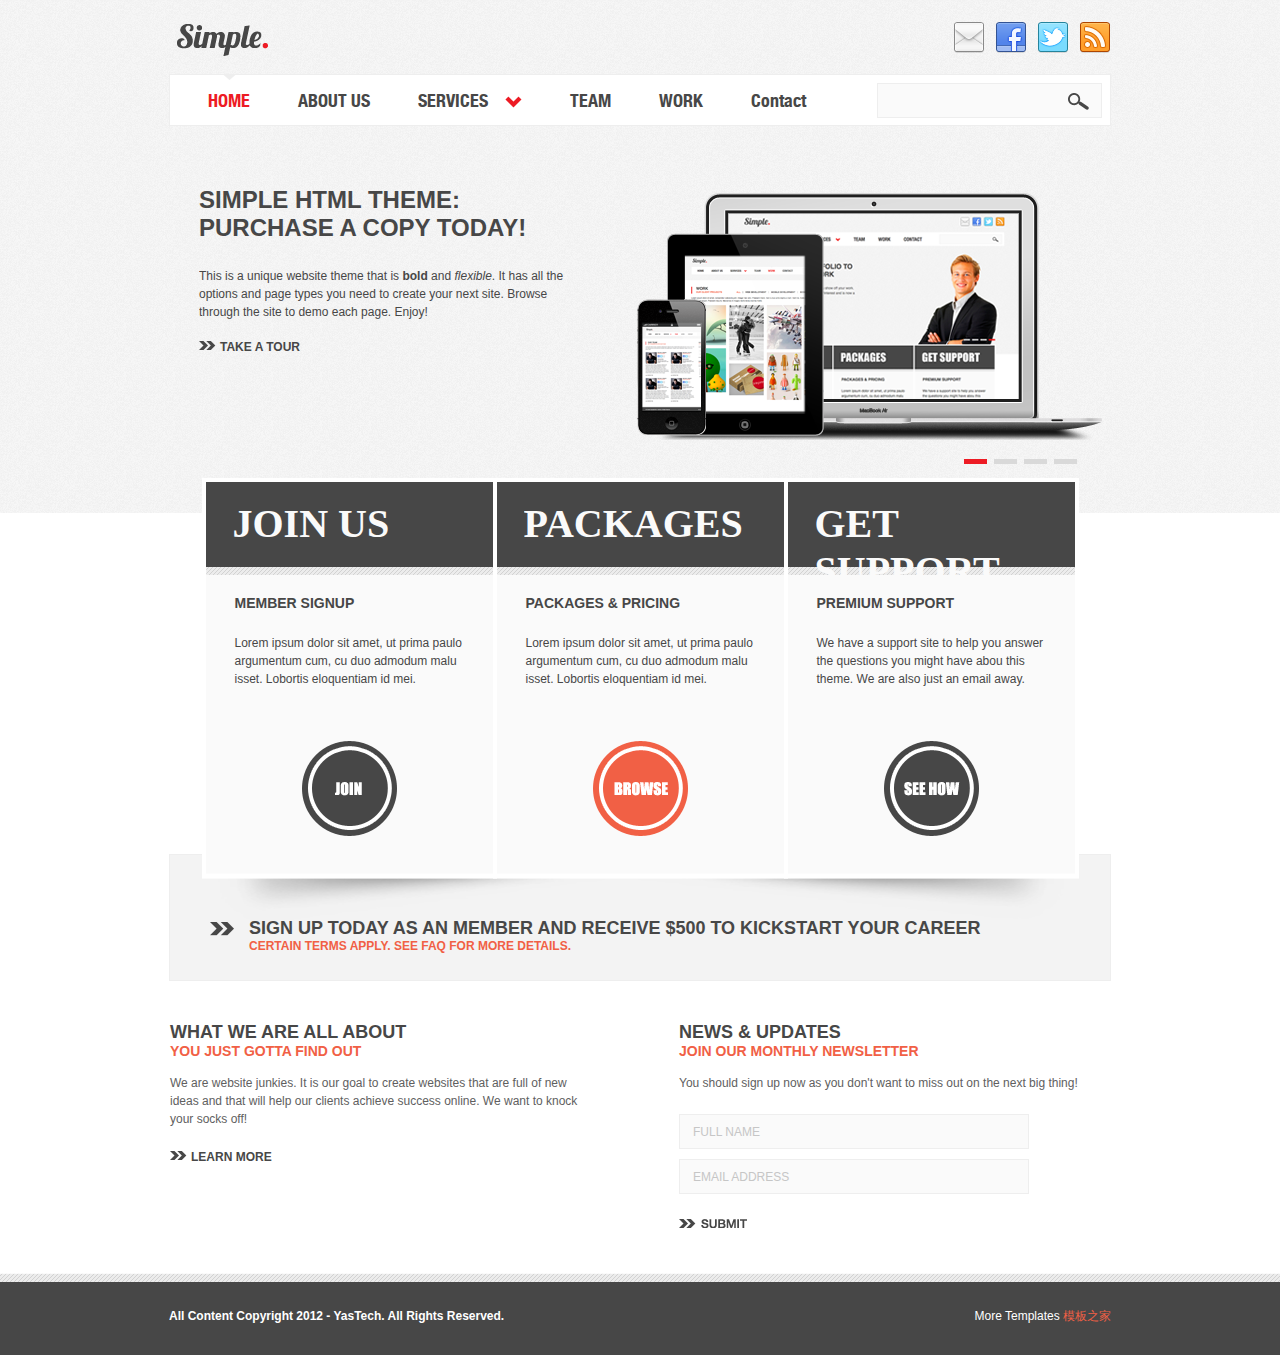
<file: index.html>
﻿<!DOCTYPE html PUBLIC "-//W3C//DTD XHTML 1.0 Transitional//EN" "http://www.w3.org/TR/xhtml1/DTD/xhtml1-transitional.dtd">
<html xmlns="http://www.w3.org/1999/xhtml">
<head>
	<meta http-equiv="Content-Type" content="text/html; charset=utf-8" />
	<title>Simple | Home Page</title>
	<meta name="description" content="Simple" />
	<meta name="keywords" content="Simple" />
    <link rel="stylesheet" type="text/css" href="css/reset.css" />
	<link rel="stylesheet" type="text/css" media="screen,projection" href="css/all.css" />
	<script type="text/javascript" src="js/jquery-1.7.2.min.js"></script>
	<script type="text/javascript" src="js/jquery.cycle.all.js"></script>
	<script type="text/javascript" src="js/jquery.main.js"></script>
	<script type="text/javascript" src="js/clear-fields.js"></script>
</head>
<body>
	<div class="wrapper-holder">
		<div id="wrapper">
			<div id="header">
				<div class="slogan">
                    <a href="mailto:info@bestpsdfreebies.com"><img src="images/social-icons/Mail.png" alt="email" /></a>&nbsp;
                    <a href="../../facebook.com/bestpsdfreebies" target="_blank"><img src="images/social-icons/Facebook.png" alt="Facebook" /></a>&nbsp;
                    <a href="../../twitter.com/bestpsdfreebies" target="_blank"><img src="images/social-icons/Twitter.png" alt="Twitter" /></a>&nbsp;
                    <a href="#"><img src="images/social-icons/RSS.png" alt="RSS Feed" /></a>
                </div>
                <strong class="logo"><a href="index.html">Simple</a></strong>
				<div class="header-area">
					<div class="search-form">
						<form action="#">
							<fieldset>
								<input type="text" class="txt-field" />
								<input type="image" src="images/btn-search.gif" alt="search" />
							</fieldset>
						</form>
					</div>
					<ul id="nav">
						<li class="active"><a href="index.html">HOME</a></li>
						<li><a href="about.html">ABOUT US</a></li>
						<li>
							<a href="services.html" class="drop-item"><span>SERVICES</span></a>
							<ul>
								<li><a href="service1.html">Service 1</a></li>
								<li><a href="service2.html">Service 2</a></li>
								<li><a href="service3.html">Service 3</a></li>
								<li><a href="service4.html">Service 4</a></li>
							</ul>
						</li>
						<li><a href="team.html">TEAM</a></li>
						<li><a href="work.html">WORK</a></li>
						<li><a href="contact.html">Contact</a></li>
					</ul>
				</div>
                <div class="copyrights">Collect from <a href="http://www.cssmoban.com/"  title="模板之家">模板之家</a></div>
				<div class="gallery-area">
					<ul class="gall-list">
						<li>
							<div class="img">
								<img src="images/slide2.png" alt="" width="476" height="327" />
							</div>
							<div class="txt-box">
								<h2>SIMPLE HTML THEME: PURCHASE A COPY TODAY!</h2>
								<p>This is a unique website theme that is <strong>bold</strong> and <em>flexible</em>. It has all the options and page types you need to create your next site. Browse through the site to demo each page. Enjoy!</p>
								<a href="about.html" class="signup">TAKE A TOUR</a>
							</div>
						</li>
						<li>
							<div class="img">
								<img src="images/slide1.png" alt="" width="476" height="327" />
							</div>
							<div class="txt-box">
								<h2>SEARCH ENGINE FRIENDLY: GET INDEXED HIGHER NOW!</h2>
								<p>Simple is coded and setup with SEO best practices in mind. We have used proper HTML code and CSS so search engines can easily index your content. The makes you well equipped to get a high Google ranking and attract more visitors!</p>
								<a href="about.html" class="signup">SEE MORE NOW</a>
							</div>
						</li>
						<li>
							<div class="img">
								<img src="images/slide3.png" alt="" width="476" height="327" />
							</div>
							<div class="txt-box">
								<h2>INTEGRATED E-NEWSLETTER SIGNUP!</h2>
								<p>Included on the home page and in the sidebar is a simple newsletter sign-up form that is ready for you to use with email services such as Campaign Monitor, AWeber, and MailChimp.</p>
								<a href="about.html" class="signup">LEARN MORE</a>
							</div>
						</li>
                        <li>
							<div class="img">
								<img src="images/slide4.png" alt="" width="476" height="327" />
							</div>
							<div class="txt-box">
                                <h2>MOSAIC STYLE PORTFOLIO TO SHOWCASE YOUR WORK</h2>
								<p>Our uniquely designed portfolio page will help you show off your work. This new style of portfolio was made popular by Pinterest and is now a must have for any new website. </p>
								<a href="about.html" class="signup">LEARN MORE</a>
								<!--<h2>MOSAIC STYLE PORTFOLIO TO SHOWCASE YOUR WORK</h2>
								<p>Our uniquely designed portfolio page helps you show off your work. This new style of portfolio is all the rage and a must have for any new website.</p>
								<a href="work.html" class="signup">SEE MORE NOW</a>-->
							</div>
						</li>
					</ul>
					<div class="pagination-area"></div>
				</div>
			</div><!-- /header -->
			<div id="main">
				<div class="info-area">
					<div class="c">
						<div class="block">
							<h3 class="ttl-join-us">JOIN US</h3>
							<a href="contact.html" class="link-area">
								<span class="ttl">MEMBER SIGNUP</span>
								<span class="txt">Lorem ipsum dolor sit amet, ut prima paulo argumentum cum, cu duo admodum malu isset. Lobortis eloquentiam id mei.</span>
								<span class="ico">
									<img src="images/ico-join.png" alt="" width="95" height="95" />
								</span>
							</a>
						</div>
						<div class="block">
							<h3 class="ttl-packages">PACKAGES</h3>
							<a href="service1.html" class="link-area">
								<span class="ttl">PACKAGES &amp; PRICING</span>
								<span class="txt">Lorem ipsum dolor sit amet, ut prima paulo argumentum cum, cu duo admodum malu isset. Lobortis eloquentiam id mei.</span>
								<span class="ico">
									<img src="images/ico-browse.png" alt="" width="95" height="95" />
								</span>
							</a>
						</div>
						<div class="block">
							<h3 class="ttl-support">GET SUPPORT</h3>
							<a href="../../support.bestpsdfreebies.com/default.htm" class="link-area">
								<span class="ttl">PREMIUM SUPPORT</span>
								<span class="txt">We have a support site to help you answer the questions you might have abou this theme. We are also just an email away.</span>
								<span class="ico">
									<img src="images/ico-see-how.png" alt="" width="95" height="95" />
								</span>
							</a>
						</div>
					</div>
					<div class="b">&nbsp;</div>
				</div><!-- /info-area -->
				<div class="info-row">
					<a href="#" class="sign-today">SIGN UP TODAY AS AN MEMBER AND RECEIVE $500 TO KICKSTART YOUR CAREER</a>
					<span class="text">CERTAIN TERMS APPLY. SEE FAQ FOR MORE DETAILS.</span>
				</div>
				<div class="info-holder">
				
					<div class="box">
						<h2>WHAT WE ARE ALL ABOUT</h2>
						<h3>YOU JUST GOTTA FIND OUT</h3>
						<p>We are website junkies. It is our goal to create websites that are full of new ideas and that will help our clients achieve success online. We want to knock your socks off!</p>
						<a href="about.html" class="signup">LEARN MORE</a>
					</div>
					
					<div class="box">
						<h2>NEWS &amp; UPDATES</h2>
						<h3>JOIN OUR MONTHLY NEWSLETTER</h3>
						<p>You should sign up now as you don't want to miss out on the next big thing!</p>
						<div class="submit-form">
							<form action="#">
								<fieldset>
									<div class="decor-field">
										<input type="text" value="FULL NAME" />
									</div>
									<div class="decor-field">
										<input type="text" value="EMAIL ADDRESS" />
									</div>
									<input type="submit" value="SUBMIT" class="btn-submit" />
								</fieldset>
							</form>
						</div>
					</div>
					
				</div>
			</div><!-- /main -->
			<div id="footer">
				<span class="dev-info">More Templates <a href="http://www.cssmoban.com/" target="_blank" title="模板之家">模板之家</a></span>
				<strong class="copy">All Content Copyright 2012 - YasTech. All Rights Reserved. </strong>
			</div><!-- /footer -->
		</div><!-- /wrapper -->
	</div><!-- /wrapper-holder -->

</body>
</html>
</file>
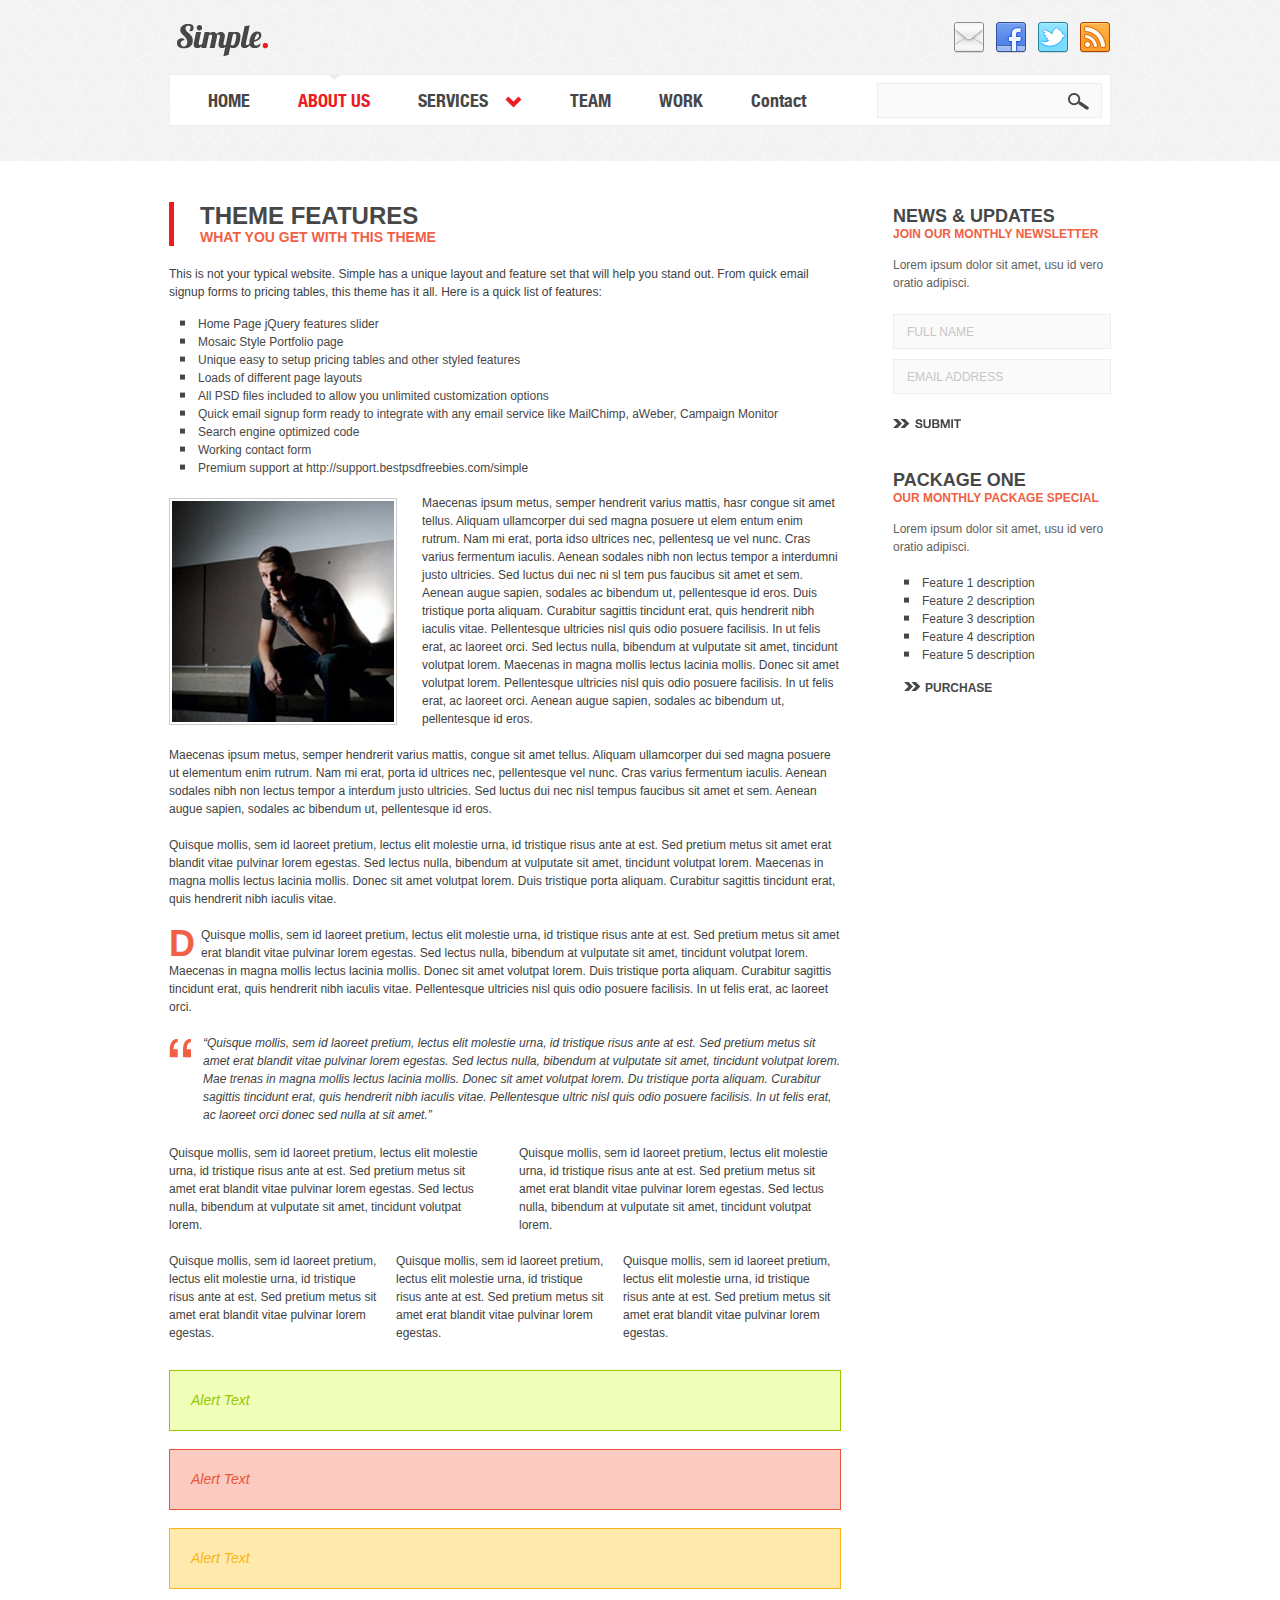
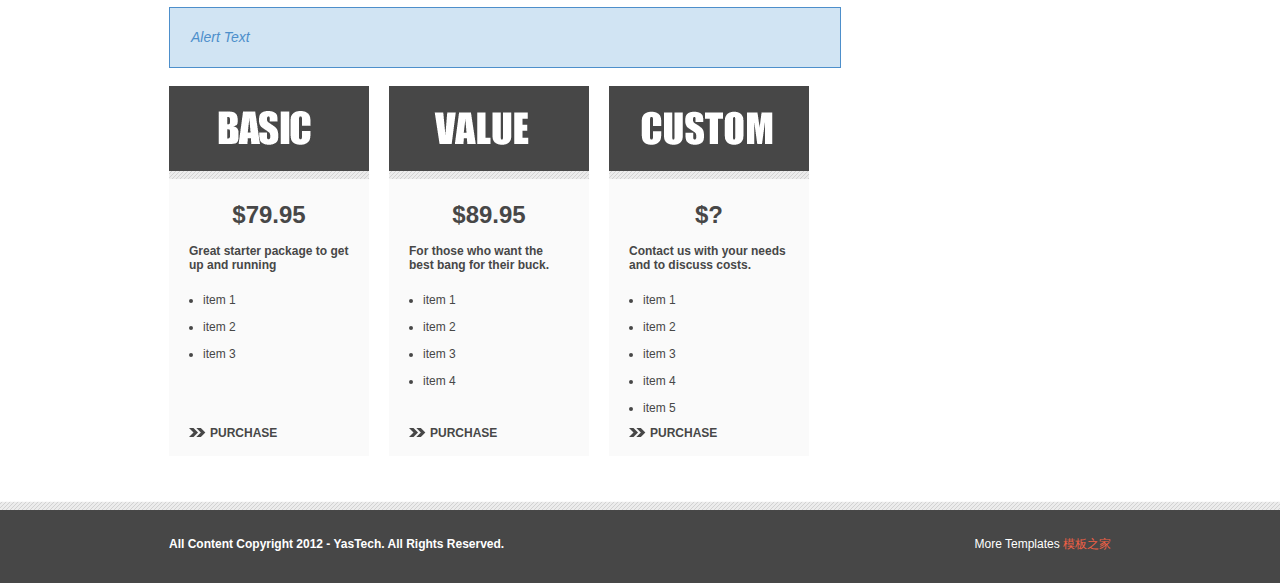
<file: about.html>
﻿<!DOCTYPE html PUBLIC "-//W3C//DTD XHTML 1.0 Transitional//EN" "http://www.w3.org/TR/xhtml1/DTD/xhtml1-transitional.dtd">
<html xmlns="http://www.w3.org/1999/xhtml">
<head>
	<meta http-equiv="Content-Type" content="text/html; charset=utf-8" />
	<title>Simple | About Us</title>
	<meta name="description" content="Simple" />
	<meta name="keywords" content="Simple" />
	<link rel="stylesheet" type="text/css" media="screen,projection" href="css/all.css" />
	<script type="text/javascript" src="js/jquery-1.7.2.min.js"></script>
	<script type="text/javascript" src="js/clear-fields.js"></script>
</head>
<body class="inner-page">
	<div class="wrapper-holder">
		<div id="wrapper">
			<div id="header">
                <div class="slogan">
                    <a href="mailto:info@bestpsdfreebies.com"><img src="images/social-icons/Mail.png" alt="email" /></a>&nbsp;
                    <a href="../../facebook.com/bestpsdfreebies" target="_blank"><img src="images/social-icons/Facebook.png" alt="Facebook" /></a>&nbsp;
                    <a href="../../twitter.com/bestpsdfreebies" target="_blank"><img src="images/social-icons/Twitter.png" alt="Twitter" /></a>&nbsp;
                    <a href="#"><img src="images/social-icons/RSS.png" alt="RSS Feed" /></a>
                </div>
				<strong class="logo"><a href="index.html">Simple</a></strong>
				<div class="header-area">
					<div class="search-form">
						<form action="#">
							<fieldset>
								<input type="text" class="txt-field" />
								<input type="image" src="images/btn-search.gif" alt="search" />
							</fieldset>
						</form>
					</div>
					<ul id="nav">
						<li><a href="index.html">HOME</a></li>
						<li class="active"><a href="about.html">ABOUT US</a></li>
						<li>
							<a href="services.html" class="drop-item"><span>SERVICES</span></a>
							<ul>
								<li><a href="service1.html">Service 1</a></li>
								<li><a href="service2.html">Service 2</a></li>
								<li><a href="service3.html">Service 3</a></li>
								<li><a href="service4.html">Service 4</a></li>
							</ul>
						</li>
						<li><a href="team.html">TEAM</a></li>
						<li><a href="work.html">WORK</a></li>
						<li><a href="contact.html">Contact</a></li>
					</ul>
				</div>
			</div><!-- /header -->
			<div id="main">
				<div id="content">
					<div class="ttl-holder">
						<h1>THEME FEATURES</h1>
						<h2>WHAT YOU GET WITH THIS THEME</h2>
					</div>
					<div class="txt-section">
						<p>This is not your typical website. Simple has a unique layout and feature set that will help you stand out. From quick email signup forms to pricing tables, this theme has it all. Here is a quick list of features:</p>
                        <ul class="list">
                            <li>Home Page jQuery features slider</li>
                            <li>Mosaic Style Portfolio page</li>
                            <li>Unique easy to setup pricing tables and other styled features</li>
                            <li>Loads of different page layouts</li>
                            <li>All PSD files included to allow you unlimited customization options</li>
                            <li>Quick email signup form ready to integrate with any email service like MailChimp, aWeber, Campaign Monitor</li>
                            <li>Search engine optimized code</li>
                            <li>Working contact form</li>
                            <li>Premium support at <a href="../../support.bestpsdfreebies.com/simple" target="_blank" title="Premium website support">http://support.bestpsdfreebies.com/simple</a></li>
                        </ul>
						<div class="txt-hold">
							<div class="img-box">
								<img src="images/image02.jpg" alt="" width="222" height="221" />
							</div>
							<div class="txt-box">
								<p>Maecenas ipsum metus, semper hendrerit varius mattis, hasr congue sit amet tellus. Aliquam ullamcorper dui sed magna posuere ut elem entum enim rutrum. Nam mi erat, porta idso ultrices nec, pellentesq ue vel nunc. Cras varius fermentum iaculis. Aenean sodales nibh non lectus tempor a interdumni justo ultricies. Sed luctus dui nec ni  sl tem pus faucibus sit amet et sem. Aenean augue sapien, sodales ac bibendum ut, pellentesque id eros. Duis tristique porta aliquam. Curabitur sagittis tincidunt erat, quis hendrerit nibh iaculis vitae. Pellentesque ultricies nisl quis odio posuere facilisis. In ut felis erat, ac laoreet orci. Sed lectus nulla, bibendum at vulputate sit amet, tincidunt volutpat lorem. Maecenas in magna mollis lectus lacinia mollis. Donec sit amet volutpat lorem. Pellentesque ultricies nisl quis odio posuere facilisis. In ut felis erat, ac laoreet orci.  Aenean augue sapien, sodales ac bibendum ut, pellentesque id eros.</p>
							</div>
						</div>
						<p>Maecenas ipsum metus, semper hendrerit varius mattis, congue sit amet tellus. Aliquam ullamcorper dui sed magna posuere ut elementum enim rutrum. Nam mi erat, porta id ultrices nec, pellentesque vel nunc. Cras varius fermentum iaculis. Aenean sodales nibh non lectus tempor a interdum justo ultricies. Sed luctus dui nec nisl tempus faucibus sit amet et sem. Aenean augue sapien, sodales ac bibendum ut, pellentesque id eros.</p>
						<p>Quisque mollis, sem id laoreet pretium, lectus elit molestie urna, id tristique risus ante at est. Sed pretium metus sit amet erat blandit vitae pulvinar lorem egestas. Sed lectus nulla, bibendum at vulputate sit amet, tincidunt volutpat lorem. Maecenas in magna mollis lectus lacinia mollis. Donec sit amet volutpat lorem. Duis tristique porta aliquam. Curabitur sagittis tincidunt erat, quis hendrerit nibh iaculis vitae. </p>
						<div class="info-hold">
							<strong class="big-letter">D</strong>
							<p>Quisque mollis, sem id laoreet pretium, lectus elit molestie urna, id tristique risus ante at est. Sed pretium metus sit           	         amet erat blandit vitae pulvinar lorem egestas. Sed lectus nulla, bibendum at vulputate sit amet, tincidunt volutpat lorem. Maecenas in magna mollis lectus lacinia mollis. Donec sit amet volutpat lorem. Duis tristique porta aliquam. Curabitur sagittis tincidunt erat, quis hendrerit nibh iaculis vitae. Pellentesque ultricies nisl quis odio posuere facilisis. In ut felis erat, ac laoreet orci.</p>
						</div>
						<blockquote>
							<q>Quisque mollis, sem id laoreet pretium, lectus elit molestie urna, id tristique risus ante at est. Sed pretium metus sit amet erat blandit vitae pulvinar lorem egestas. Sed lectus nulla, bibendum at vulputate sit amet, tincidunt volutpat lorem. Mae trenas in magna mollis lectus lacinia mollis. Donec sit amet volutpat lorem. Du tristique porta aliquam. Curabitur sagittis tincidunt erat, quis hendrerit nibh iaculis vitae. Pellentesque ultric nisl quis odio posuere facilisis. In ut felis erat, ac laoreet orci donec sed nulla at sit amet.</q>
						</blockquote>
						<div class="two-columns">
							<div class="block">
								<p>Quisque mollis, sem id laoreet pretium, lectus elit molestie urna, id tristique risus ante at est. Sed pretium metus sit amet erat blandit vitae pulvinar lorem egestas. Sed lectus nulla, bibendum at vulputate sit amet, tincidunt volutpat lorem. </p>
							</div>
							<div class="block">
								<p>Quisque mollis, sem id laoreet pretium, lectus elit molestie urna, id tristique risus ante at est. Sed pretium metus sit amet erat blandit vitae pulvinar lorem egestas. Sed lectus nulla, bibendum at vulputate sit amet, tincidunt volutpat lorem. </p>
							</div>
						</div>
						<div class="three-columns" style="padding-bottom: 10px;">
							<div class="block">
								<p>Quisque mollis, sem id laoreet pretium, lectus elit molestie urna, id tristique risus ante at est. Sed pretium metus sit amet erat blandit vitae pulvinar lorem egestas.</p>
							</div>
							<div class="block">
								<p>Quisque mollis, sem id laoreet pretium, lectus elit molestie urna, id tristique risus ante at est. Sed pretium metus sit amet erat blandit vitae pulvinar lorem egestas.</p>
							</div>
							<div class="block">
								<p>Quisque mollis, sem id laoreet pretium, lectus elit molestie urna, id tristique risus ante at est. Sed pretium metus sit amet erat blandit vitae pulvinar lorem egestas.</p>
							</div>
						</div>
						<span class="alert-text01">Alert Text</span>
						<span class="alert-text02">Alert Text</span>
						<span class="alert-text03">Alert Text</span>
						<span class="alert-text04">Alert Text</span>
						<div class="package">
							<h3 class="pkg-basic">Value Package</h3>
							
							<a href="services.html" class="link-area">
								<h1>$79.95</h1>
								<span class="txt">Great starter package to get up and running</span>
								<ul style="margin-bottom: 78px;">
									<li>item 1</li>
									<li>item 2</li>
									<li>item 3</li>
								</ul>
								<span class="purchase">PURCHASE</span>
							</a>
						</div>
						
						<div class="package">
							<h3 class="pkg-value">Video / Value Package</h3>
							
							<a href="services.html" class="link-area">
								<h1>$89.95</h1>
								<span class="txt">For those who want the best bang for their buck.</span>
								<ul style="margin-bottom: 55px;">
									<li>item 1</li>
									<li>item 2</li>
									<li>item 3</li>
									<li>item 4</li>
								</ul>
								<span class="purchase">PURCHASE</span>
							</a>
						</div>
						
						
						<div class="package" style="margin-right: 0px;">
							<h3 class="pkg-custom">Custom Package</h3>
							
							<a href="services.html" class="link-area">
								<h1>$?</h1>
								<span class="txt">Contact us with your needs and to discuss costs.</span>
								<ul style="margin-bottom: 30px;">
									<li>item 1</li>
									<li>item 2</li>
									<li>item 3</li>
									<li>item 4</li>
									<li>item 5</li>
								</ul>
								<span class="purchase">PURCHASE</span>
							</a>
						</div>
						
						<div style="clear: both;"></div>
					</div>
				</div><!-- /content -->
				<div id="sidebar">
					<div class="side-box">
						<h2>NEWS &amp; UPDATES</h2>
						<h3>JOIN OUR MONTHLY NEWSLETTER</h3>
						<p>Lorem ipsum dolor sit amet, usu id vero oratio adipisci.</p>
						<div class="submit-form">
							<form action="#">
								<fieldset>
									<div class="decor-field">
										<input type="text" value="FULL NAME" />
									</div>
									<div class="decor-field">
										<input type="text" value="EMAIL ADDRESS" />
									</div>
									<input type="submit" value="SUBMIT" class="btn-submit" />
								</fieldset>
							</form>
						</div>
					</div>
					<div class="side-box">
						<h2>PACKAGE ONE</h2>
						<h3>OUR MONTHLY PACKAGE SPECIAL</h3>
						<p>Lorem ipsum dolor sit amet, usu id vero oratio adipisci.</p>
						<ul>
							<li>Feature 1 description</li>
							<li>Feature 2 description</li>
							<li>Feature 3 description</li>
							<li>Feature 4 description</li>
							<li>Feature 5 description</li>
						</ul>
						<a href="#" class="signup">PURCHASE</a>
					</div>
				</div><!-- /sidebar -->
			</div><!-- /main -->
			<div id="footer">
				<span class="dev-info">More Templates <a href="http://www.cssmoban.com/" target="_blank" title="模板之家">模板之家</a></span>
				<strong class="copy">All Content Copyright 2012 - YasTech. All Rights Reserved. </strong>
			</div><!-- /footer -->
		</div><!-- /wrapper -->
	</div><!-- /wrapper-holder -->

</body>
</html>
</file>
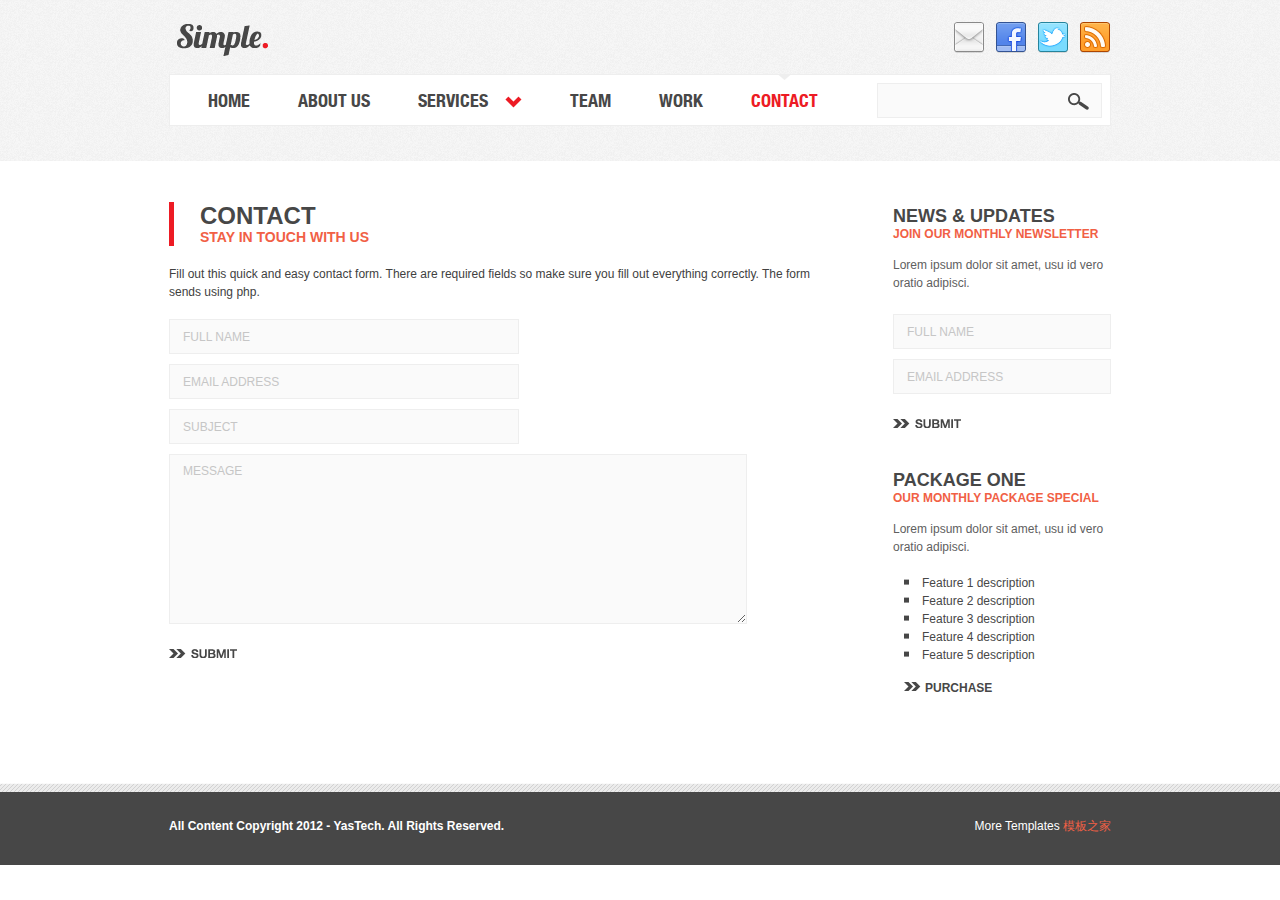
<file: contact.html>
﻿<!DOCTYPE html PUBLIC "-//W3C//DTD XHTML 1.0 Transitional//EN" "http://www.w3.org/TR/xhtml1/DTD/xhtml1-transitional.dtd">
<html xmlns="http://www.w3.org/1999/xhtml">
<head>
	<meta http-equiv="Content-Type" content="text/html; charset=utf-8" />
	<title>Simple | Contact Us</title>
	<meta name="description" content="Simple" />
	<meta name="keywords" content="Simple" />
	<link rel="stylesheet" type="text/css" media="screen,projection" href="css/all.css" />
    <script type="text/javascript" src="js/jquery-1.7.2.min.js"></script>
	<script type="text/javascript" src="js/contact.js"></script>
	<script type="text/javascript" src="js/clear-fields2.js"></script>
</head>
<body class="inner-page">
	<div class="wrapper-holder">
		<div id="wrapper">
			<div id="header">
                <div class="slogan">
                    <a href="mailto:info@bestpsdfreebies.com"><img src="images/social-icons/Mail.png" alt="email" /></a>&nbsp;
                    <a href="../../facebook.com/bestpsdfreebies" target="_blank"><img src="images/social-icons/Facebook.png" alt="Facebook" /></a>&nbsp;
                    <a href="../../twitter.com/bestpsdfreebies" target="_blank"><img src="images/social-icons/Twitter.png" alt="Twitter" /></a>&nbsp;
                    <a href="#"><img src="images/social-icons/RSS.png" alt="RSS Feed" /></a>
                </div>
				<strong class="logo"><a href="index.html">Simple</a></strong>
				<div class="header-area">
					<div class="search-form">
						<form action="#">
							<fieldset>
								<input type="text" class="txt-field" />
								<input type="image" src="images/btn-search.gif" alt="search" />
							</fieldset>
						</form>
					</div>
					<ul id="nav">
						<li><a href="index.html">HOME</a></li>
						<li><a href="about.html">ABOUT US</a></li>
						<li>
							<a href="services.html" class="drop-item"><span>SERVICES</span></a>
							<ul>
								<li><a href="service1.html">Service 1</a></li>
								<li><a href="service2.html">Service 2</a></li>
								<li><a href="service3.html">Service 3</a></li>
								<li><a href="service4.html">Service 4</a></li>
							</ul>
						</li>
						<li><a href="team.html">TEAM</a></li>
						<li><a href="work.html">WORK</a></li>
						<li class="active"><a href="contact.html">CONTACT</a></li>
					</ul>
				</div>
			</div><!-- /header -->
			<div id="main">
				<div id="content">
					<div class="ttl-holder">
						<h1>CONTACT</h1>
						<h2>STAY IN TOUCH WITH US</h2>
					</div>
					<div class="txt-section">
						<p>Fill out this quick and easy contact form. There are required fields so make sure you fill out everything correctly. The form sends using php.</p>
						
						<div class="contact-form">
							<form action="send.php" id="contact-form" method="post">
								<fieldset>
									<div class="decor-field">
										<input class="required" type="text" name="name" value="FULL NAME" />
									</div>
									<div class="decor-field">
										<input class="required" type="text" name="email" value="EMAIL ADDRESS" />
									</div>
									<div class="decor-field">
										<input type="text" name="subject" value="SUBJECT" />
									</div>
									<div class="decor-field">
										<textarea name="message" rows="10" cols="50">MESSAGE</textarea>
									</div>
									<input type="submit" name="submit" value="SUBMIT" class="btn-submit" />
								</fieldset>
							</form>
						</div>
						
						
					</div>
				</div><!-- /content -->
				<div id="sidebar">
					<div class="side-box">
						<h2>NEWS &amp; UPDATES</h2>
						<h3>JOIN OUR MONTHLY NEWSLETTER</h3>
						<p>Lorem ipsum dolor sit amet, usu id vero oratio adipisci.</p>
						<div class="submit-form">
							<form action="#">
								<fieldset>
									<div class="decor-field">
										<input type="text" value="FULL NAME" />
									</div>
									<div class="decor-field">
										<input type="text" value="EMAIL ADDRESS" />
									</div>
									<input type="submit" value="SUBMIT" class="btn-submit" />
								</fieldset>
							</form>
						</div>
					</div>
					<div class="side-box">
						<h2>PACKAGE ONE</h2>
						<h3>OUR MONTHLY PACKAGE SPECIAL</h3>
						<p>Lorem ipsum dolor sit amet, usu id vero oratio adipisci.</p>
						<ul>
							<li>Feature 1 description</li>
							<li>Feature 2 description</li>
							<li>Feature 3 description</li>
							<li>Feature 4 description</li>
							<li>Feature 5 description</li>
						</ul>
						<a href="#" class="signup">PURCHASE</a>
					</div>
				</div><!-- /sidebar -->
			</div><!-- /main -->
			<div id="footer">
				<span class="dev-info">More Templates <a href="http://www.cssmoban.com/" target="_blank" title="模板之家">模板之家</a></span>
				<strong class="copy">All Content Copyright 2012 - YasTech. All Rights Reserved. </strong>
			</div><!-- /footer -->
		</div><!-- /wrapper -->
	</div><!-- /wrapper-holder -->

</body>
</html>
</file>
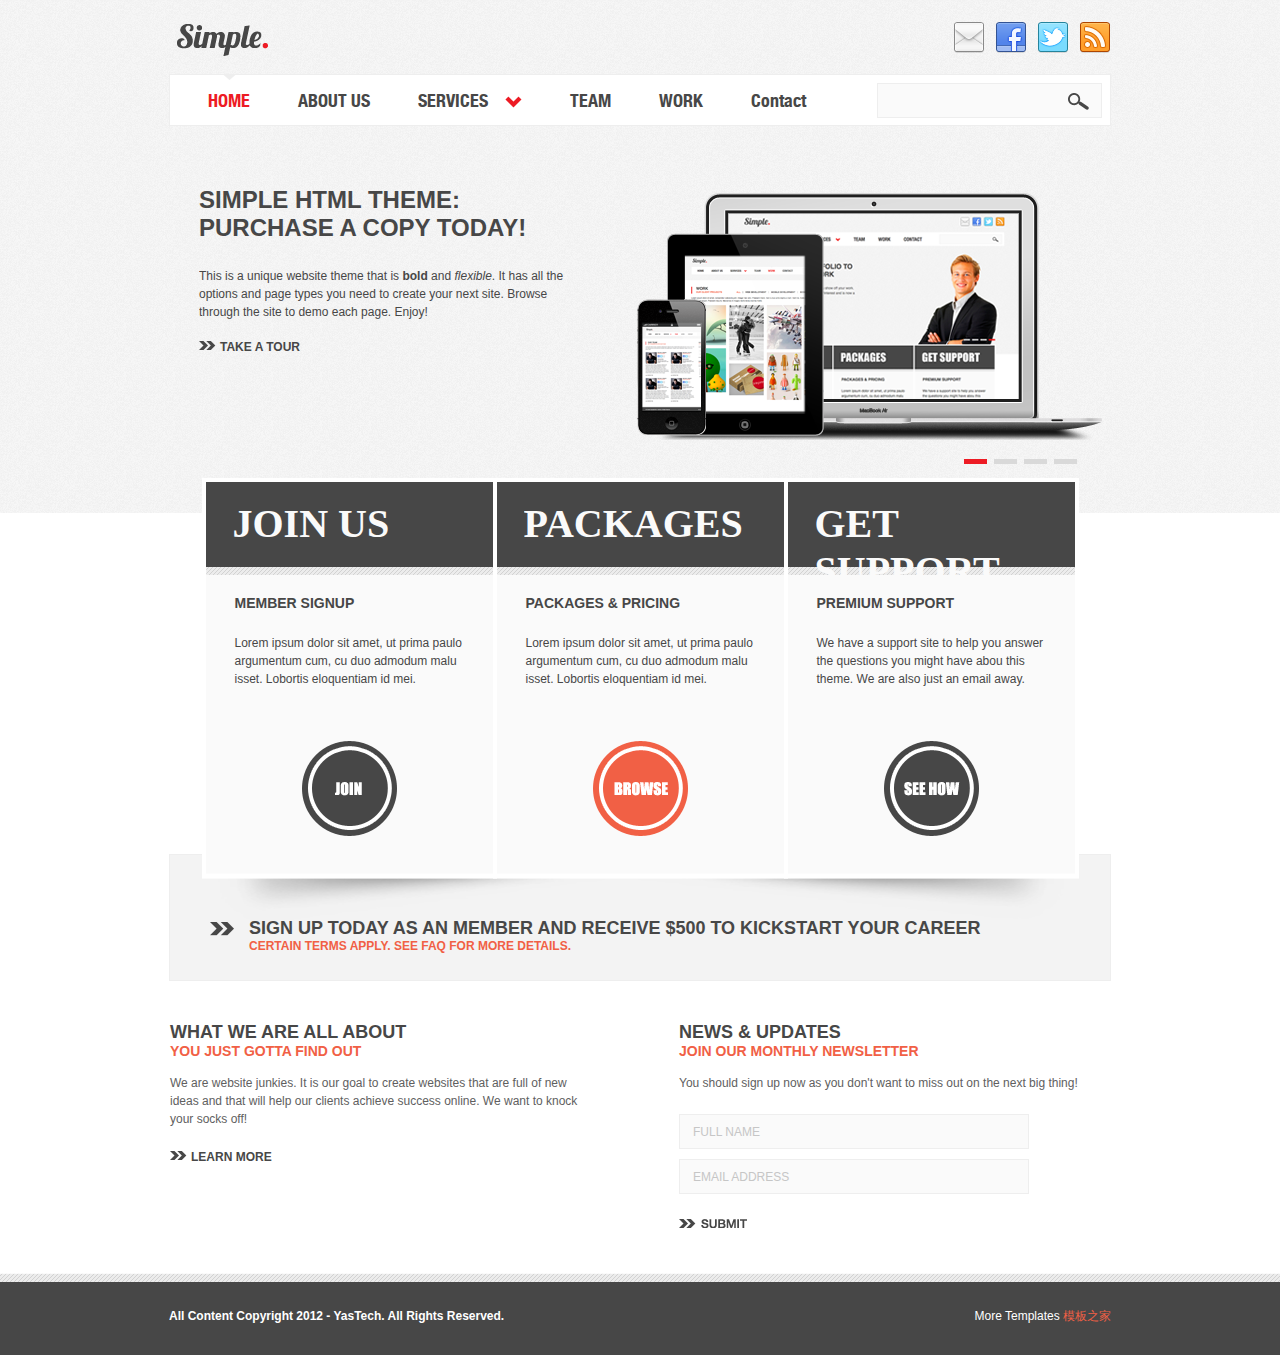
<file: default.htm>
﻿<!DOCTYPE html PUBLIC "-//W3C//DTD XHTML 1.0 Transitional//EN" "http://www.w3.org/TR/xhtml1/DTD/xhtml1-transitional.dtd">
<html xmlns="http://www.w3.org/1999/xhtml">
<head>
	<meta http-equiv="Content-Type" content="text/html; charset=utf-8" />
	<title>Simple | Home Page</title>
	<meta name="description" content="Simple" />
	<meta name="keywords" content="Simple" />
    <link rel="stylesheet" type="text/css" href="css/reset.css" />
	<link rel="stylesheet" type="text/css" media="screen,projection" href="css/all.css" />
	<script type="text/javascript" src="js/jquery-1.7.2.min.js"></script>
	<script type="text/javascript" src="js/jquery.cycle.all.js"></script>
	<script type="text/javascript" src="js/jquery.main.js"></script>
	<script type="text/javascript" src="js/clear-fields.js"></script>
</head>
<body>
	<div class="wrapper-holder">
		<div id="wrapper">
			<div id="header">
				<div class="slogan">
                    <a href="mailto:info@bestpsdfreebies.com"><img src="images/social-icons/Mail.png" alt="email" /></a>&nbsp;
                    <a href="../../facebook.com/bestpsdfreebies" target="_blank"><img src="images/social-icons/Facebook.png" alt="Facebook" /></a>&nbsp;
                    <a href="../../twitter.com/bestpsdfreebies" target="_blank"><img src="images/social-icons/Twitter.png" alt="Twitter" /></a>&nbsp;
                    <a href="#"><img src="images/social-icons/RSS.png" alt="RSS Feed" /></a>
                </div>
                <strong class="logo"><a href="index.html">Simple</a></strong>
				<div class="header-area">
					<div class="search-form">
						<form action="#">
							<fieldset>
								<input type="text" class="txt-field" />
								<input type="image" src="images/btn-search.gif" alt="search" />
							</fieldset>
						</form>
					</div>
					<ul id="nav">
						<li class="active"><a href="index.html">HOME</a></li>
						<li><a href="about.html">ABOUT US</a></li>
						<li>
							<a href="services.html" class="drop-item"><span>SERVICES</span></a>
							<ul>
								<li><a href="service1.html">Service 1</a></li>
								<li><a href="service2.html">Service 2</a></li>
								<li><a href="service3.html">Service 3</a></li>
								<li><a href="service4.html">Service 4</a></li>
							</ul>
						</li>
						<li><a href="team.html">TEAM</a></li>
						<li><a href="work.html">WORK</a></li>
						<li><a href="contact.html">Contact</a></li>
					</ul>
				</div>
				<div class="gallery-area">
					<ul class="gall-list">
						<li>
							<div class="img">
								<img src="images/slide2.png" alt="" width="476" height="327" />
							</div>
							<div class="txt-box">
								<h2>SIMPLE HTML THEME: PURCHASE A COPY TODAY!</h2>
								<p>This is a unique website theme that is <strong>bold</strong> and <em>flexible</em>. It has all the options and page types you need to create your next site. Browse through the site to demo each page. Enjoy!</p>
								<a href="about.html" class="signup">TAKE A TOUR</a>
							</div>
						</li>
						<li>
							<div class="img">
								<img src="images/slide1.png" alt="" width="476" height="327" />
							</div>
							<div class="txt-box">
								<h2>SEARCH ENGINE FRIENDLY: GET INDEXED HIGHER NOW!</h2>
								<p>Simple is coded and setup with SEO best practices in mind. We have used proper HTML code and CSS so search engines can easily index your content. The makes you well equipped to get a high Google ranking and attract more visitors!</p>
								<a href="about.html" class="signup">SEE MORE NOW</a>
							</div>
						</li>
						<li>
							<div class="img">
								<img src="images/slide3.png" alt="" width="476" height="327" />
							</div>
							<div class="txt-box">
								<h2>INTEGRATED E-NEWSLETTER SIGNUP!</h2>
								<p>Included on the home page and in the sidebar is a simple newsletter sign-up form that is ready for you to use with email services such as Campaign Monitor, AWeber, and MailChimp.</p>
								<a href="about.html" class="signup">LEARN MORE</a>
							</div>
						</li>
                        <li>
							<div class="img">
								<img src="images/slide4.png" alt="" width="476" height="327" />
							</div>
							<div class="txt-box">
                                <h2>MOSAIC STYLE PORTFOLIO TO SHOWCASE YOUR WORK</h2>
								<p>Our uniquely designed portfolio page will help you show off your work. This new style of portfolio was made popular by Pinterest and is now a must have for any new website. </p>
								<a href="about.html" class="signup">LEARN MORE</a>
								<!--<h2>MOSAIC STYLE PORTFOLIO TO SHOWCASE YOUR WORK</h2>
								<p>Our uniquely designed portfolio page helps you show off your work. This new style of portfolio is all the rage and a must have for any new website.</p>
								<a href="work.html" class="signup">SEE MORE NOW</a>-->
							</div>
						</li>
					</ul>
					<div class="pagination-area"></div>
				</div>
			</div><!-- /header -->
			<div id="main">
				<div class="info-area">
					<div class="c">
						<div class="block">
							<h3 class="ttl-join-us">JOIN US</h3>
							<a href="contact.html" class="link-area">
								<span class="ttl">MEMBER SIGNUP</span>
								<span class="txt">Lorem ipsum dolor sit amet, ut prima paulo argumentum cum, cu duo admodum malu isset. Lobortis eloquentiam id mei.</span>
								<span class="ico">
									<img src="images/ico-join.png" alt="" width="95" height="95" />
								</span>
							</a>
						</div>
						<div class="block">
							<h3 class="ttl-packages">PACKAGES</h3>
							<a href="service1.html" class="link-area">
								<span class="ttl">PACKAGES &amp; PRICING</span>
								<span class="txt">Lorem ipsum dolor sit amet, ut prima paulo argumentum cum, cu duo admodum malu isset. Lobortis eloquentiam id mei.</span>
								<span class="ico">
									<img src="images/ico-browse.png" alt="" width="95" height="95" />
								</span>
							</a>
						</div>
						<div class="block">
							<h3 class="ttl-support">GET SUPPORT</h3>
							<a href="../../support.bestpsdfreebies.com/default.htm" class="link-area">
								<span class="ttl">PREMIUM SUPPORT</span>
								<span class="txt">We have a support site to help you answer the questions you might have abou this theme. We are also just an email away.</span>
								<span class="ico">
									<img src="images/ico-see-how.png" alt="" width="95" height="95" />
								</span>
							</a>
						</div>
					</div>
					<div class="b">&nbsp;</div>
				</div><!-- /info-area -->
				<div class="info-row">
					<a href="#" class="sign-today">SIGN UP TODAY AS AN MEMBER AND RECEIVE $500 TO KICKSTART YOUR CAREER</a>
					<span class="text">CERTAIN TERMS APPLY. SEE FAQ FOR MORE DETAILS.</span>
				</div>
				<div class="info-holder">
				
					<div class="box">
						<h2>WHAT WE ARE ALL ABOUT</h2>
						<h3>YOU JUST GOTTA FIND OUT</h3>
						<p>We are website junkies. It is our goal to create websites that are full of new ideas and that will help our clients achieve success online. We want to knock your socks off!</p>
						<a href="about.html" class="signup">LEARN MORE</a>
					</div>
					
					<div class="box">
						<h2>NEWS &amp; UPDATES</h2>
						<h3>JOIN OUR MONTHLY NEWSLETTER</h3>
						<p>You should sign up now as you don't want to miss out on the next big thing!</p>
						<div class="submit-form">
							<form action="#">
								<fieldset>
									<div class="decor-field">
										<input type="text" value="FULL NAME" />
									</div>
									<div class="decor-field">
										<input type="text" value="EMAIL ADDRESS" />
									</div>
									<input type="submit" value="SUBMIT" class="btn-submit" />
								</fieldset>
							</form>
						</div>
					</div>
					
				</div>
			</div><!-- /main -->
			<div id="footer">
				<span class="dev-info">More Templates <a href="http://www.cssmoban.com/" target="_blank" title="模板之家">模板之家</a></span>
				<strong class="copy">All Content Copyright 2012 - YasTech. All Rights Reserved. </strong>
			</div><!-- /footer -->
		</div><!-- /wrapper -->
	</div><!-- /wrapper-holder -->

</body>
</html>
</file>
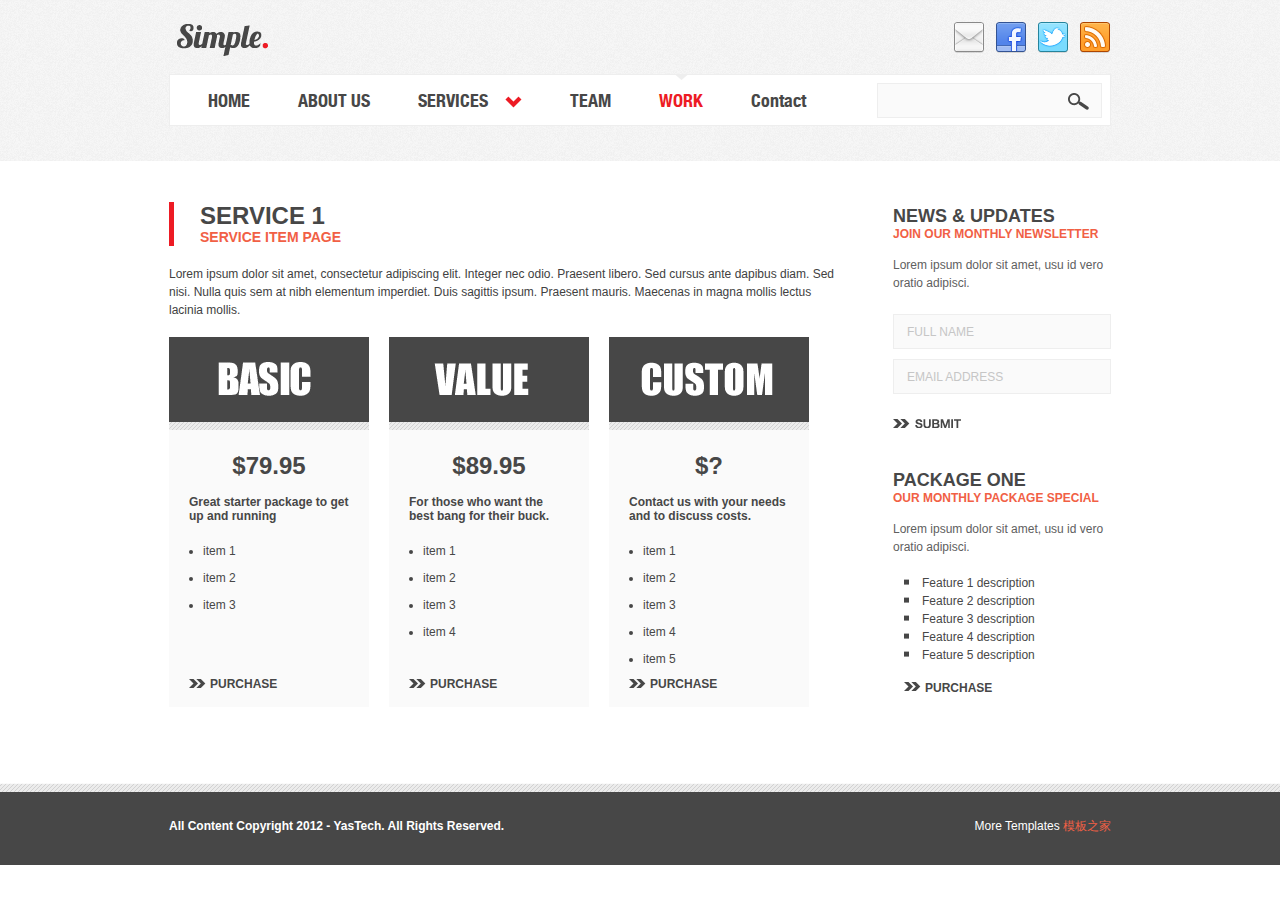
<file: service1.html>
﻿<!DOCTYPE html PUBLIC "-//W3C//DTD XHTML 1.0 Transitional//EN" "http://www.w3.org/TR/xhtml1/DTD/xhtml1-transitional.dtd">
<html xmlns="http://www.w3.org/1999/xhtml">
<head>
	<meta http-equiv="Content-Type" content="text/html; charset=utf-8" />
	<title>Simple | Our Work</title>
	<meta name="description" content="Simple" />
	<meta name="keywords" content="Simple" />
	<link rel="stylesheet" type="text/css" media="screen,projection" href="css/all.css" />
	<script type="text/javascript" src="js/jquery-1.7.2.min.js"></script>
	<script type="text/javascript" src="js/clear-fields.js"></script>
</head>
<body class="inner-page">
	<div class="wrapper-holder">
		<div id="wrapper">
			<div id="header">
                <div class="slogan">
                    <a href="mailto:info@bestpsdfreebies.com"><img src="images/social-icons/Mail.png" alt="email" /></a>&nbsp;
                    <a href="../../facebook.com/bestpsdfreebies" target="_blank"><img src="images/social-icons/Facebook.png" alt="Facebook" /></a>&nbsp;
                    <a href="../../twitter.com/bestpsdfreebies" target="_blank"><img src="images/social-icons/Twitter.png" alt="Twitter" /></a>&nbsp;
                    <a href="#"><img src="images/social-icons/RSS.png" alt="RSS Feed" /></a>
                </div>
				<strong class="logo"><a href="index.html">Simple</a></strong>
				<div class="header-area">
					<div class="search-form">
						<form action="#">
							<fieldset>
								<input type="text" class="txt-field" />
								<input type="image" src="images/btn-search.gif" alt="search" />
							</fieldset>
						</form>
					</div>
					<ul id="nav">
						<li><a href="index.html">HOME</a></li>
						<li><a href="about.html">ABOUT US</a></li>
						<li>
							<a href="services.html" class="drop-item"><span>SERVICES</span></a>
							<ul>
								<li><a href="service1.html">Service 1</a></li>
								<li><a href="service2.html">Service 2</a></li>
								<li><a href="service3.html">Service 3</a></li>
								<li><a href="service4.html">Service 4</a></li>
							</ul>
						</li>
						<li><a href="team.html">TEAM</a></li>
						<li class="active"><a href="work.html">WORK</a></li>
						<li><a href="contact.html">Contact</a></li>
					</ul>
				</div>
			</div><!-- /header -->
			<div id="main">
				<div id="content">
					<div class="ttl-holder">
						<h1>SERVICE 1</h1>
						<h2>SERVICE ITEM PAGE</h2>
					</div>
					<div class="txt-section">
						<p>Lorem ipsum dolor sit amet, consectetur adipiscing elit. Integer nec odio. Praesent libero. Sed cursus ante dapibus diam. Sed nisi. Nulla quis sem at nibh elementum imperdiet. Duis sagittis ipsum. Praesent mauris. Maecenas in magna mollis lectus lacinia mollis. </p>
						
						<div class="package">
							<h3 class="pkg-basic">Value Package</h3>
							
							<a href="services.html" class="link-area">
								<h1>$79.95</h1>
								<span class="txt">Great starter package to get up and running</span>
								<ul style="margin-bottom: 78px;">
									<li>item 1</li>
									<li>item 2</li>
									<li>item 3</li>
								</ul>
								<span class="purchase">PURCHASE</span>
							</a>
						</div>
						
						<div class="package">
							<h3 class="pkg-value">Video / Value Package</h3>
							
							<a href="services.html" class="link-area">
								<h1>$89.95</h1>
								<span class="txt">For those who want the best bang for their buck.</span>
								<ul style="margin-bottom: 55px;">
									<li>item 1</li>
									<li>item 2</li>
									<li>item 3</li>
									<li>item 4</li>
								</ul>
								<span class="purchase">PURCHASE</span>
							</a>
						</div>
						
						
						<div class="package" style="margin-right: 0px;">
							<h3 class="pkg-custom">Custom Package</h3>
							
							<a href="services.html" class="link-area">
								<h1>$?</h1>
								<span class="txt">Contact us with your needs and to discuss costs.</span>
								<ul style="margin-bottom: 30px;">
									<li>item 1</li>
									<li>item 2</li>
									<li>item 3</li>
									<li>item 4</li>
									<li>item 5</li>
								</ul>
								<span class="purchase">PURCHASE</span>
							</a>
						</div>
						
						<div style="clear: both;"></div>
						
						
					</div>
				</div><!-- /content -->
				<div id="sidebar">
					<div class="side-box">
						<h2>NEWS &amp; UPDATES</h2>
						<h3>JOIN OUR MONTHLY NEWSLETTER</h3>
						<p>Lorem ipsum dolor sit amet, usu id vero oratio adipisci.</p>
						<div class="submit-form">
							<form action="#">
								<fieldset>
									<div class="decor-field">
										<input type="text" value="FULL NAME" />
									</div>
									<div class="decor-field">
										<input type="text" value="EMAIL ADDRESS" />
									</div>
									<input type="submit" value="SUBMIT" class="btn-submit" />
								</fieldset>
							</form>
						</div>
					</div>
					<div class="side-box">
						<h2>PACKAGE ONE</h2>
						<h3>OUR MONTHLY PACKAGE SPECIAL</h3>
						<p>Lorem ipsum dolor sit amet, usu id vero oratio adipisci.</p>
						<ul>
							<li>Feature 1 description</li>
							<li>Feature 2 description</li>
							<li>Feature 3 description</li>
							<li>Feature 4 description</li>
							<li>Feature 5 description</li>
						</ul>
						<a href="#" class="signup">PURCHASE</a>
					</div>
				</div><!-- /sidebar -->
			</div><!-- /main -->
			<div id="footer">
				<span class="dev-info">More Templates <a href="http://www.cssmoban.com/" target="_blank" title="模板之家">模板之家</a></span>
				<strong class="copy">All Content Copyright 2012 - YasTech. All Rights Reserved. </strong>
			</div><!-- /footer -->
		</div><!-- /wrapper -->
	</div><!-- /wrapper-holder -->

</body>
</html>
</file>
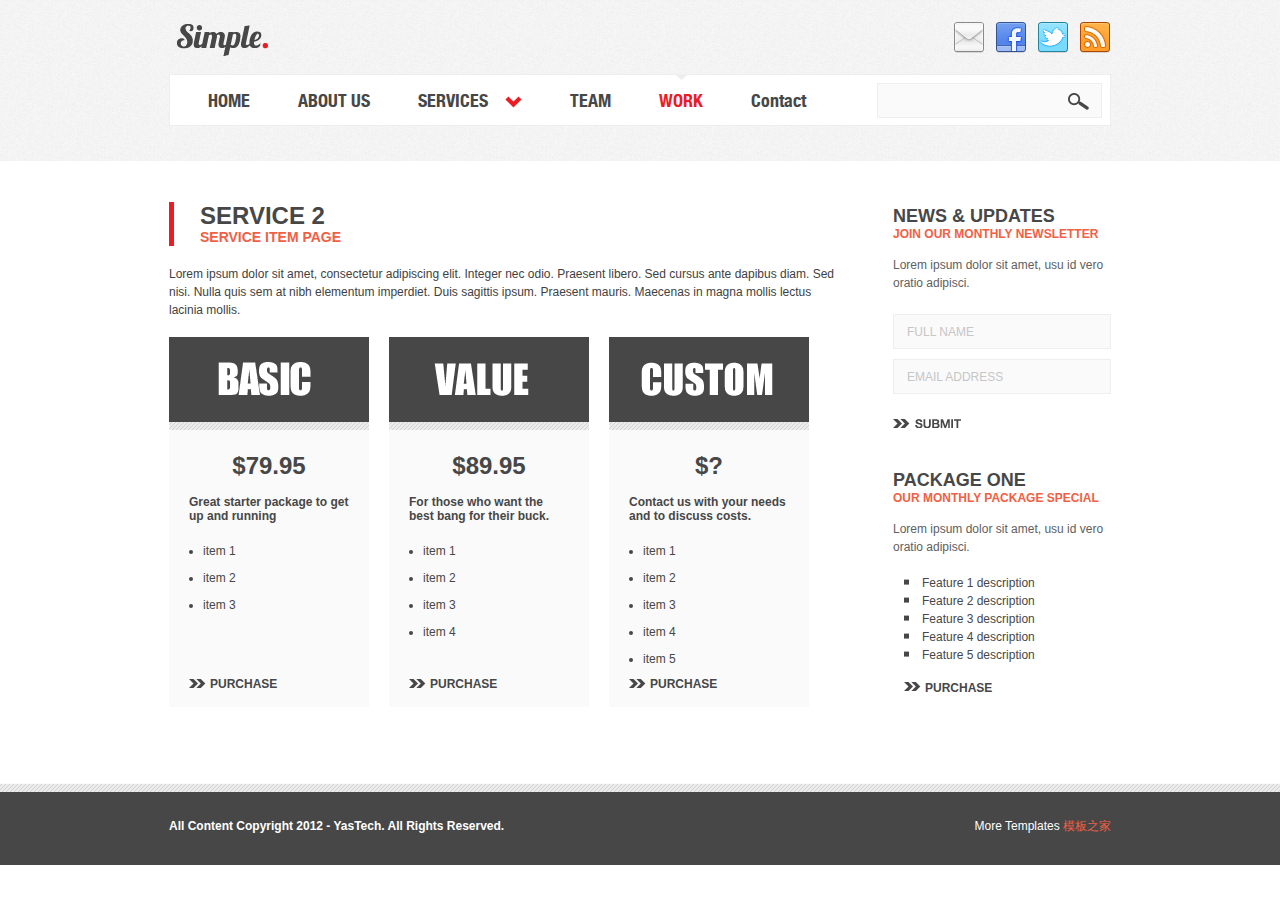
<file: service2.html>
﻿<!DOCTYPE html PUBLIC "-//W3C//DTD XHTML 1.0 Transitional//EN" "http://www.w3.org/TR/xhtml1/DTD/xhtml1-transitional.dtd">
<html xmlns="http://www.w3.org/1999/xhtml">
<head>
	<meta http-equiv="Content-Type" content="text/html; charset=utf-8" />
	<title>Simple | Our Work</title>
	<meta name="description" content="Simple" />
	<meta name="keywords" content="Simple" />
	<link rel="stylesheet" type="text/css" media="screen,projection" href="css/all.css" />
	<script type="text/javascript" src="js/jquery-1.7.2.min.js"></script>
	<script type="text/javascript" src="js/clear-fields.js"></script>
</head>
<body class="inner-page">
	<div class="wrapper-holder">
		<div id="wrapper">
			<div id="header">
                <div class="slogan">
                    <a href="mailto:info@bestpsdfreebies.com"><img src="images/social-icons/Mail.png" alt="email" /></a>&nbsp;
                    <a href="../../facebook.com/bestpsdfreebies" target="_blank"><img src="images/social-icons/Facebook.png" alt="Facebook" /></a>&nbsp;
                    <a href="../../twitter.com/bestpsdfreebies" target="_blank"><img src="images/social-icons/Twitter.png" alt="Twitter" /></a>&nbsp;
                    <a href="#"><img src="images/social-icons/RSS.png" alt="RSS Feed" /></a>
                </div>
				<strong class="logo"><a href="index.html">Simple</a></strong>
				<div class="header-area">
					<div class="search-form">
						<form action="#">
							<fieldset>
								<input type="text" class="txt-field" />
								<input type="image" src="images/btn-search.gif" alt="search" />
							</fieldset>
						</form>
					</div>
					<ul id="nav">
						<li><a href="index.html">HOME</a></li>
						<li><a href="about.html">ABOUT US</a></li>
						<li>
							<a href="services.html" class="drop-item"><span>SERVICES</span></a>
							<ul>
								<li><a href="service1.html">Service 1</a></li>
								<li><a href="service2.html">Service 2</a></li>
								<li><a href="service3.html">Service 3</a></li>
								<li><a href="service4.html">Service 4</a></li>
							</ul>
						</li>
						<li><a href="team.html">TEAM</a></li>
						<li class="active"><a href="work.html">WORK</a></li>
						<li><a href="contact.html">Contact</a></li>
					</ul>
				</div>
			</div><!-- /header -->
			<div id="main">
				<div id="content">
					<div class="ttl-holder">
						<h1>SERVICE 2</h1>
						<h2>SERVICE ITEM PAGE</h2>
					</div>
					<div class="txt-section">
						<p>Lorem ipsum dolor sit amet, consectetur adipiscing elit. Integer nec odio. Praesent libero. Sed cursus ante dapibus diam. Sed nisi. Nulla quis sem at nibh elementum imperdiet. Duis sagittis ipsum. Praesent mauris. Maecenas in magna mollis lectus lacinia mollis. </p>
						
						<div class="package">
							<h3 class="pkg-basic">Value Package</h3>
							
							<a href="packages.html" class="link-area">
								<h1>$79.95</h1>
								<span class="txt">Great starter package to get up and running</span>
								<ul style="margin-bottom: 80px;">
									<li>item 1</li>
									<li>item 2</li>
									<li>item 3</li>
								</ul>
								<span class="purchase">PURCHASE</span>
							</a>
						</div>
						
						<div class="package">
							<h3 class="pkg-value">Video / Value Package</h3>
							
							<a href="packages.html" class="link-area">
								<h1>$89.95</h1>
								<span class="txt">For those who want the best bang for their buck.</span>
								<ul style="margin-bottom: 42px;">
									<li>item 1</li>
									<li>item 2</li>
									<li>item 3</li>
									<li>item 4</li>
								</ul>
								<span class="purchase">PURCHASE</span>
							</a>
						</div>
						
						
						<div class="package" style="margin-right: 0px;">
							<h3 class="pkg-custom">Custom Package</h3>
							
							<a href="packages.html" class="link-area">
								<h1>$?</h1>
								<span class="txt">Contact us with your needs and to discuss costs.</span>
								<ul style="margin-bottom: 30px;">
									<li>item 1</li>
									<li>item 2</li>
									<li>item 3</li>
									<li>item 4</li>
									<li>item 5</li>
								</ul>
								<span class="purchase">PURCHASE</span>
							</a>
						</div>
						
						<div style="clear: both;"></div>
						
						
					</div>
				</div><!-- /content -->
				<div id="sidebar">
					<div class="side-box">
						<h2>NEWS &amp; UPDATES</h2>
						<h3>JOIN OUR MONTHLY NEWSLETTER</h3>
						<p>Lorem ipsum dolor sit amet, usu id vero oratio adipisci.</p>
						<div class="submit-form">
							<form action="#">
								<fieldset>
									<div class="decor-field">
										<input type="text" value="FULL NAME" />
									</div>
									<div class="decor-field">
										<input type="text" value="EMAIL ADDRESS" />
									</div>
									<input type="submit" value="SUBMIT" class="btn-submit" />
								</fieldset>
							</form>
						</div>
					</div>
					<div class="side-box">
						<h2>PACKAGE ONE</h2>
						<h3>OUR MONTHLY PACKAGE SPECIAL</h3>
						<p>Lorem ipsum dolor sit amet, usu id vero oratio adipisci.</p>
						<ul>
							<li>Feature 1 description</li>
							<li>Feature 2 description</li>
							<li>Feature 3 description</li>
							<li>Feature 4 description</li>
							<li>Feature 5 description</li>
						</ul>
						<a href="#" class="signup">PURCHASE</a>
					</div>
				</div><!-- /sidebar -->
			</div><!-- /main -->
			<div id="footer">
				<span class="dev-info">More Templates <a href="http://www.cssmoban.com/" target="_blank" title="模板之家">模板之家</a></span>
				<strong class="copy">All Content Copyright 2012 - YasTech. All Rights Reserved. </strong>
			</div><!-- /footer -->
		</div><!-- /wrapper -->
	</div><!-- /wrapper-holder -->

</body>
</html>
</file>
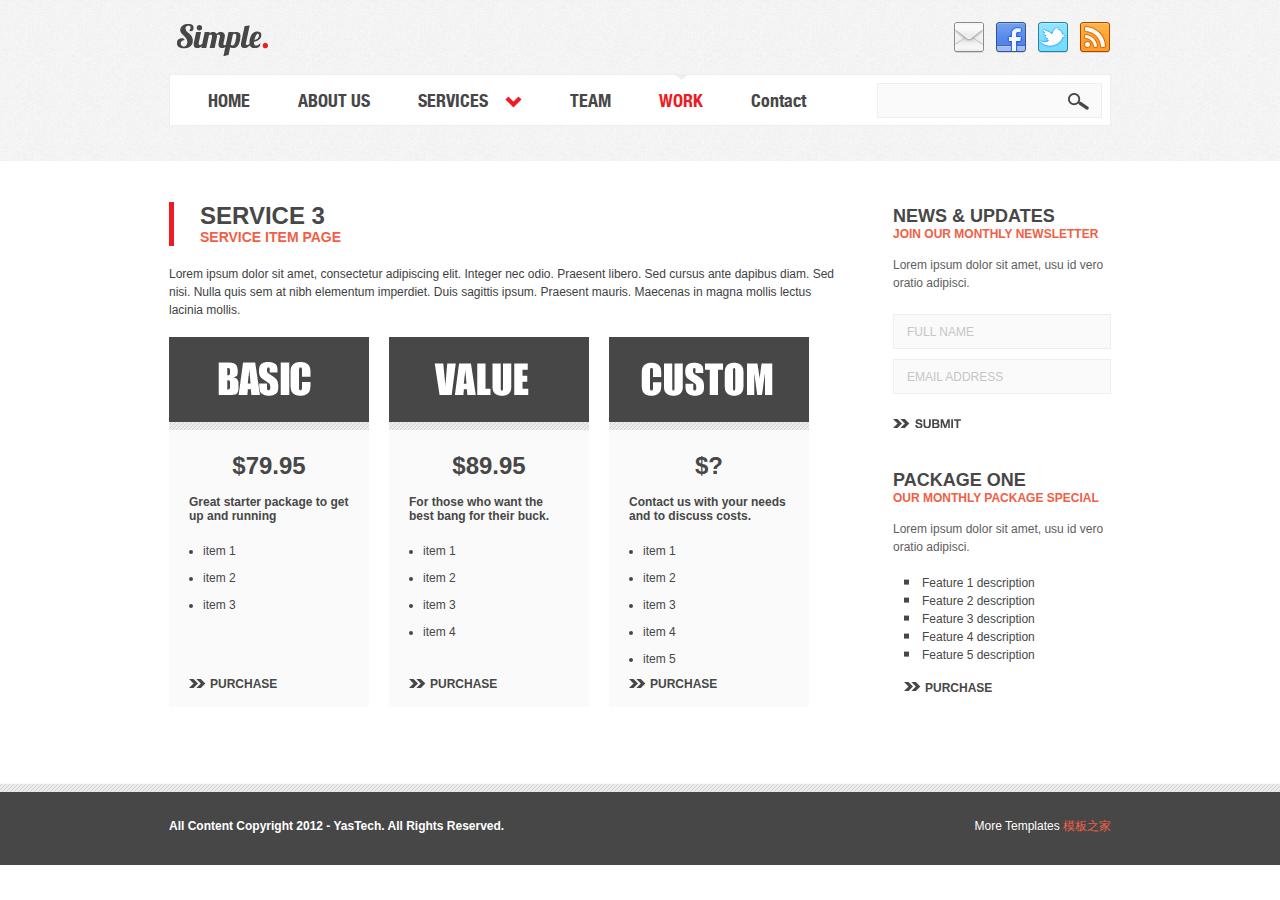
<file: service3.html>
﻿<!DOCTYPE html PUBLIC "-//W3C//DTD XHTML 1.0 Transitional//EN" "http://www.w3.org/TR/xhtml1/DTD/xhtml1-transitional.dtd">
<html xmlns="http://www.w3.org/1999/xhtml">
<head>
	<meta http-equiv="Content-Type" content="text/html; charset=utf-8" />
	<title>Simple | Our Work</title>
	<meta name="description" content="Simple" />
	<meta name="keywords" content="Simple" />
	<link rel="stylesheet" type="text/css" media="screen,projection" href="css/all.css" />
	<script type="text/javascript" src="js/jquery-1.7.2.min.js"></script>
	<script type="text/javascript" src="js/clear-fields.js"></script>
</head>
<body class="inner-page">
	<div class="wrapper-holder">
		<div id="wrapper">
			<div id="header">
                <div class="slogan">
                    <a href="mailto:info@bestpsdfreebies.com"><img src="images/social-icons/Mail.png" alt="email" /></a>&nbsp;
                    <a href="../../facebook.com/bestpsdfreebies" target="_blank"><img src="images/social-icons/Facebook.png" alt="Facebook" /></a>&nbsp;
                    <a href="../../twitter.com/bestpsdfreebies" target="_blank"><img src="images/social-icons/Twitter.png" alt="Twitter" /></a>&nbsp;
                    <a href="#"><img src="images/social-icons/RSS.png" alt="RSS Feed" /></a>
                </div>
				<strong class="logo"><a href="index.html">Simple</a></strong>
				<div class="header-area">
					<div class="search-form">
						<form action="#">
							<fieldset>
								<input type="text" class="txt-field" />
								<input type="image" src="images/btn-search.gif" alt="search" />
							</fieldset>
						</form>
					</div>
					<ul id="nav">
						<li><a href="index.html">HOME</a></li>
						<li><a href="about.html">ABOUT US</a></li>
						<li>
							<a href="services.html" class="drop-item"><span>SERVICES</span></a>
							<ul>
								<li><a href="service1.html">Service 1</a></li>
								<li><a href="service2.html">Service 2</a></li>
								<li><a href="service3.html">Service 3</a></li>
								<li><a href="service4.html">Service 4</a></li>
							</ul>
						</li>
						<li><a href="team.html">TEAM</a></li>
						<li class="active"><a href="work.html">WORK</a></li>
						<li><a href="contact.html">Contact</a></li>
					</ul>
				</div>
			</div><!-- /header -->
			<div id="main">
				<div id="content">
					<div class="ttl-holder">
						<h1>SERVICE 3</h1>
						<h2>SERVICE ITEM PAGE</h2>
					</div>
					<div class="txt-section">
						<p>Lorem ipsum dolor sit amet, consectetur adipiscing elit. Integer nec odio. Praesent libero. Sed cursus ante dapibus diam. Sed nisi. Nulla quis sem at nibh elementum imperdiet. Duis sagittis ipsum. Praesent mauris. Maecenas in magna mollis lectus lacinia mollis. </p>
						
						<div class="package">
							<h3 class="pkg-basic">Value Package</h3>
							
							<a href="packages.html" class="link-area">
								<h1>$79.95</h1>
								<span class="txt">Great starter package to get up and running</span>
								<ul style="margin-bottom: 80px;">
									<li>item 1</li>
									<li>item 2</li>
									<li>item 3</li>
								</ul>
								<span class="purchase">PURCHASE</span>
							</a>
						</div>
						
						<div class="package">
							<h3 class="pkg-value">Video / Value Package</h3>
							
							<a href="packages.html" class="link-area">
								<h1>$89.95</h1>
								<span class="txt">For those who want the best bang for their buck.</span>
								<ul style="margin-bottom: 42px;">
									<li>item 1</li>
									<li>item 2</li>
									<li>item 3</li>
									<li>item 4</li>
								</ul>
								<span class="purchase">PURCHASE</span>
							</a>
						</div>
						
						
						<div class="package" style="margin-right: 0px;">
							<h3 class="pkg-custom">Custom Package</h3>
							
							<a href="packages.html" class="link-area">
								<h1>$?</h1>
								<span class="txt">Contact us with your needs and to discuss costs.</span>
								<ul style="margin-bottom: 30px;">
									<li>item 1</li>
									<li>item 2</li>
									<li>item 3</li>
									<li>item 4</li>
									<li>item 5</li>
								</ul>
								<span class="purchase">PURCHASE</span>
							</a>
						</div>
						
						<div style="clear: both;"></div>
						
						
					</div>
				</div><!-- /content -->
				<div id="sidebar">
					<div class="side-box">
						<h2>NEWS &amp; UPDATES</h2>
						<h3>JOIN OUR MONTHLY NEWSLETTER</h3>
						<p>Lorem ipsum dolor sit amet, usu id vero oratio adipisci.</p>
						<div class="submit-form">
							<form action="#">
								<fieldset>
									<div class="decor-field">
										<input type="text" value="FULL NAME" />
									</div>
									<div class="decor-field">
										<input type="text" value="EMAIL ADDRESS" />
									</div>
									<input type="submit" value="SUBMIT" class="btn-submit" />
								</fieldset>
							</form>
						</div>
					</div>
					<div class="side-box">
						<h2>PACKAGE ONE</h2>
						<h3>OUR MONTHLY PACKAGE SPECIAL</h3>
						<p>Lorem ipsum dolor sit amet, usu id vero oratio adipisci.</p>
						<ul>
							<li>Feature 1 description</li>
							<li>Feature 2 description</li>
							<li>Feature 3 description</li>
							<li>Feature 4 description</li>
							<li>Feature 5 description</li>
						</ul>
						<a href="#" class="signup">PURCHASE</a>
					</div>
				</div><!-- /sidebar -->
			</div><!-- /main -->
			<div id="footer">
				<span class="dev-info">More Templates <a href="http://www.cssmoban.com/" target="_blank" title="模板之家">模板之家</a></span>
				<strong class="copy">All Content Copyright 2012 - YasTech. All Rights Reserved. </strong>
			</div><!-- /footer -->
		</div><!-- /wrapper -->
	</div><!-- /wrapper-holder -->

</body>
</html>
</file>
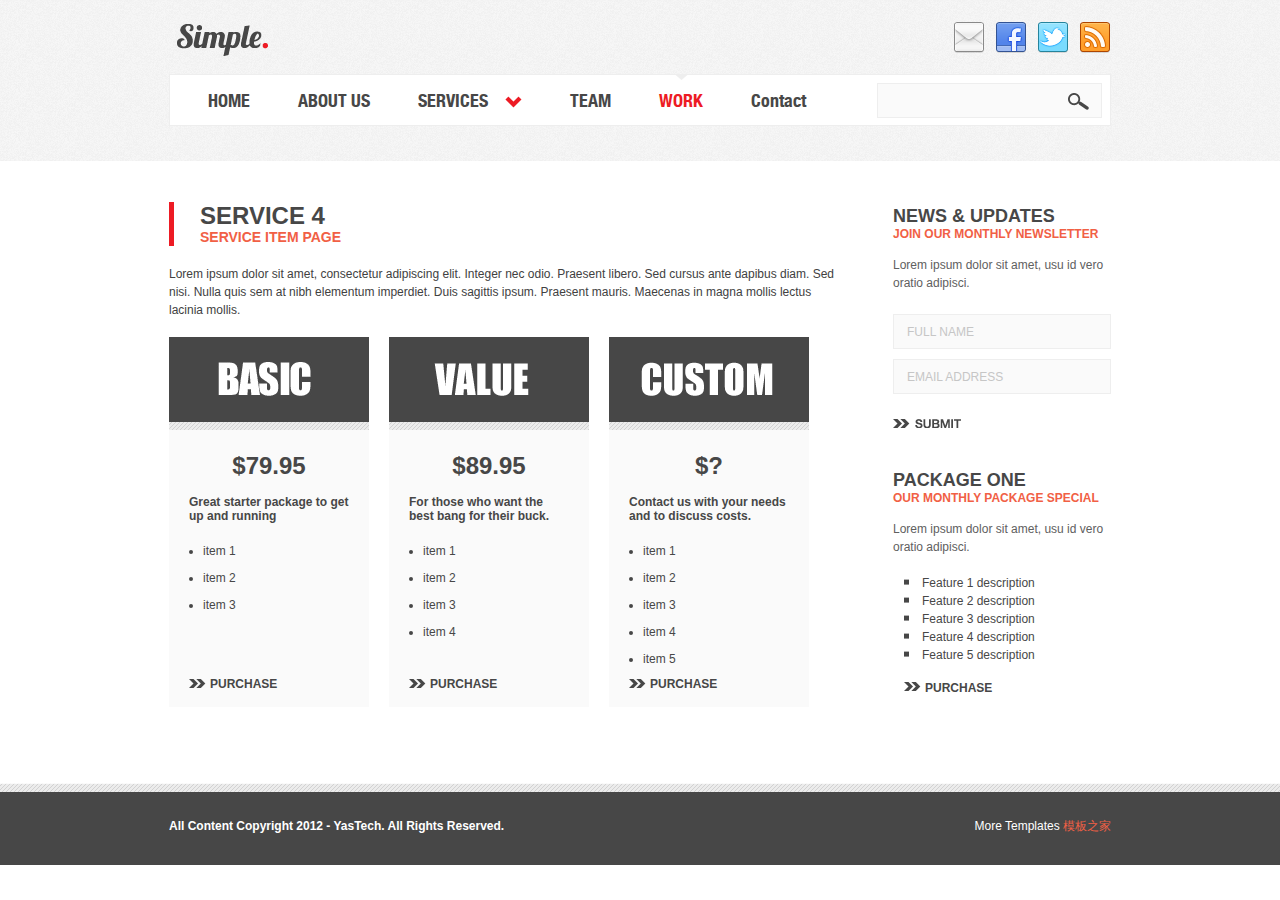
<file: service4.html>
﻿<!DOCTYPE html PUBLIC "-//W3C//DTD XHTML 1.0 Transitional//EN" "http://www.w3.org/TR/xhtml1/DTD/xhtml1-transitional.dtd">
<html xmlns="http://www.w3.org/1999/xhtml">
<head>
	<meta http-equiv="Content-Type" content="text/html; charset=utf-8" />
	<title>Simple | Our Work</title>
	<meta name="description" content="Simple" />
	<meta name="keywords" content="Simple" />
	<link rel="stylesheet" type="text/css" media="screen,projection" href="css/all.css" />
	<script type="text/javascript" src="js/jquery-1.7.2.min.js"></script>
	<script type="text/javascript" src="js/clear-fields.js"></script>
</head>
<body class="inner-page">
	<div class="wrapper-holder">
		<div id="wrapper">
			<div id="header">
                <div class="slogan">
                    <a href="mailto:info@bestpsdfreebies.com"><img src="images/social-icons/Mail.png" alt="email" /></a>&nbsp;
                    <a href="../../facebook.com/bestpsdfreebies" target="_blank"><img src="images/social-icons/Facebook.png" alt="Facebook" /></a>&nbsp;
                    <a href="../../twitter.com/bestpsdfreebies" target="_blank"><img src="images/social-icons/Twitter.png" alt="Twitter" /></a>&nbsp;
                    <a href="#"><img src="images/social-icons/RSS.png" alt="RSS Feed" /></a>
                </div>
				<strong class="logo"><a href="index.html">Simple</a></strong>
				<div class="header-area">
					<div class="search-form">
						<form action="#">
							<fieldset>
								<input type="text" class="txt-field" />
								<input type="image" src="images/btn-search.gif" alt="search" />
							</fieldset>
						</form>
					</div>
					<ul id="nav">
						<li><a href="index.html">HOME</a></li>
						<li><a href="about.html">ABOUT US</a></li>
						<li>
							<a href="services.html" class="drop-item"><span>SERVICES</span></a>
							<ul>
								<li><a href="service1.html">Service 1</a></li>
								<li><a href="service2.html">Service 2</a></li>
								<li><a href="service3.html">Service 3</a></li>
								<li><a href="service4.html">Service 4</a></li>
							</ul>
						</li>
						<li><a href="team.html">TEAM</a></li>
						<li class="active"><a href="work.html">WORK</a></li>
						<li><a href="contact.html">Contact</a></li>
					</ul>
				</div>
			</div><!-- /header -->
			<div id="main">
				<div id="content">
					<div class="ttl-holder">
						<h1>SERVICE 4</h1>
						<h2>SERVICE ITEM PAGE</h2>
					</div>
					<div class="txt-section">
						<p>Lorem ipsum dolor sit amet, consectetur adipiscing elit. Integer nec odio. Praesent libero. Sed cursus ante dapibus diam. Sed nisi. Nulla quis sem at nibh elementum imperdiet. Duis sagittis ipsum. Praesent mauris. Maecenas in magna mollis lectus lacinia mollis. </p>
						
						<div class="package">
							<h3 class="pkg-basic">Value Package</h3>
							
							<a href="packages.html" class="link-area">
								<h1>$79.95</h1>
								<span class="txt">Great starter package to get up and running</span>
								<ul style="margin-bottom: 80px;">
									<li>item 1</li>
									<li>item 2</li>
									<li>item 3</li>
								</ul>
								<span class="purchase">PURCHASE</span>
							</a>
						</div>
						
						<div class="package">
							<h3 class="pkg-value">Video / Value Package</h3>
							
							<a href="packages.html" class="link-area">
								<h1>$89.95</h1>
								<span class="txt">For those who want the best bang for their buck.</span>
								<ul style="margin-bottom: 42px;">
									<li>item 1</li>
									<li>item 2</li>
									<li>item 3</li>
									<li>item 4</li>
								</ul>
								<span class="purchase">PURCHASE</span>
							</a>
						</div>
						
						
						<div class="package" style="margin-right: 0px;">
							<h3 class="pkg-custom">Custom Package</h3>
							
							<a href="packages.html" class="link-area">
								<h1>$?</h1>
								<span class="txt">Contact us with your needs and to discuss costs.</span>
								<ul style="margin-bottom: 30px;">
									<li>item 1</li>
									<li>item 2</li>
									<li>item 3</li>
									<li>item 4</li>
									<li>item 5</li>
								</ul>
								<span class="purchase">PURCHASE</span>
							</a>
						</div>
						
						<div style="clear: both;"></div>
						
						
					</div>
				</div><!-- /content -->
				<div id="sidebar">
					<div class="side-box">
						<h2>NEWS &amp; UPDATES</h2>
						<h3>JOIN OUR MONTHLY NEWSLETTER</h3>
						<p>Lorem ipsum dolor sit amet, usu id vero oratio adipisci.</p>
						<div class="submit-form">
							<form action="#">
								<fieldset>
									<div class="decor-field">
										<input type="text" value="FULL NAME" />
									</div>
									<div class="decor-field">
										<input type="text" value="EMAIL ADDRESS" />
									</div>
									<input type="submit" value="SUBMIT" class="btn-submit" />
								</fieldset>
							</form>
						</div>
					</div>
					<div class="side-box">
						<h2>PACKAGE ONE</h2>
						<h3>OUR MONTHLY PACKAGE SPECIAL</h3>
						<p>Lorem ipsum dolor sit amet, usu id vero oratio adipisci.</p>
						<ul>
							<li>Feature 1 description</li>
							<li>Feature 2 description</li>
							<li>Feature 3 description</li>
							<li>Feature 4 description</li>
							<li>Feature 5 description</li>
						</ul>
						<a href="#" class="signup">PURCHASE</a>
					</div>
				</div><!-- /sidebar -->
			</div><!-- /main -->
			<div id="footer">
				<span class="dev-info">More Templates <a href="http://www.cssmoban.com/" target="_blank" title="模板之家">模板之家</a></span>
				<strong class="copy">All Content Copyright 2012 - YasTech. All Rights Reserved. </strong>
			</div><!-- /footer -->
		</div><!-- /wrapper -->
	</div><!-- /wrapper-holder -->

</body>
</html>
</file>
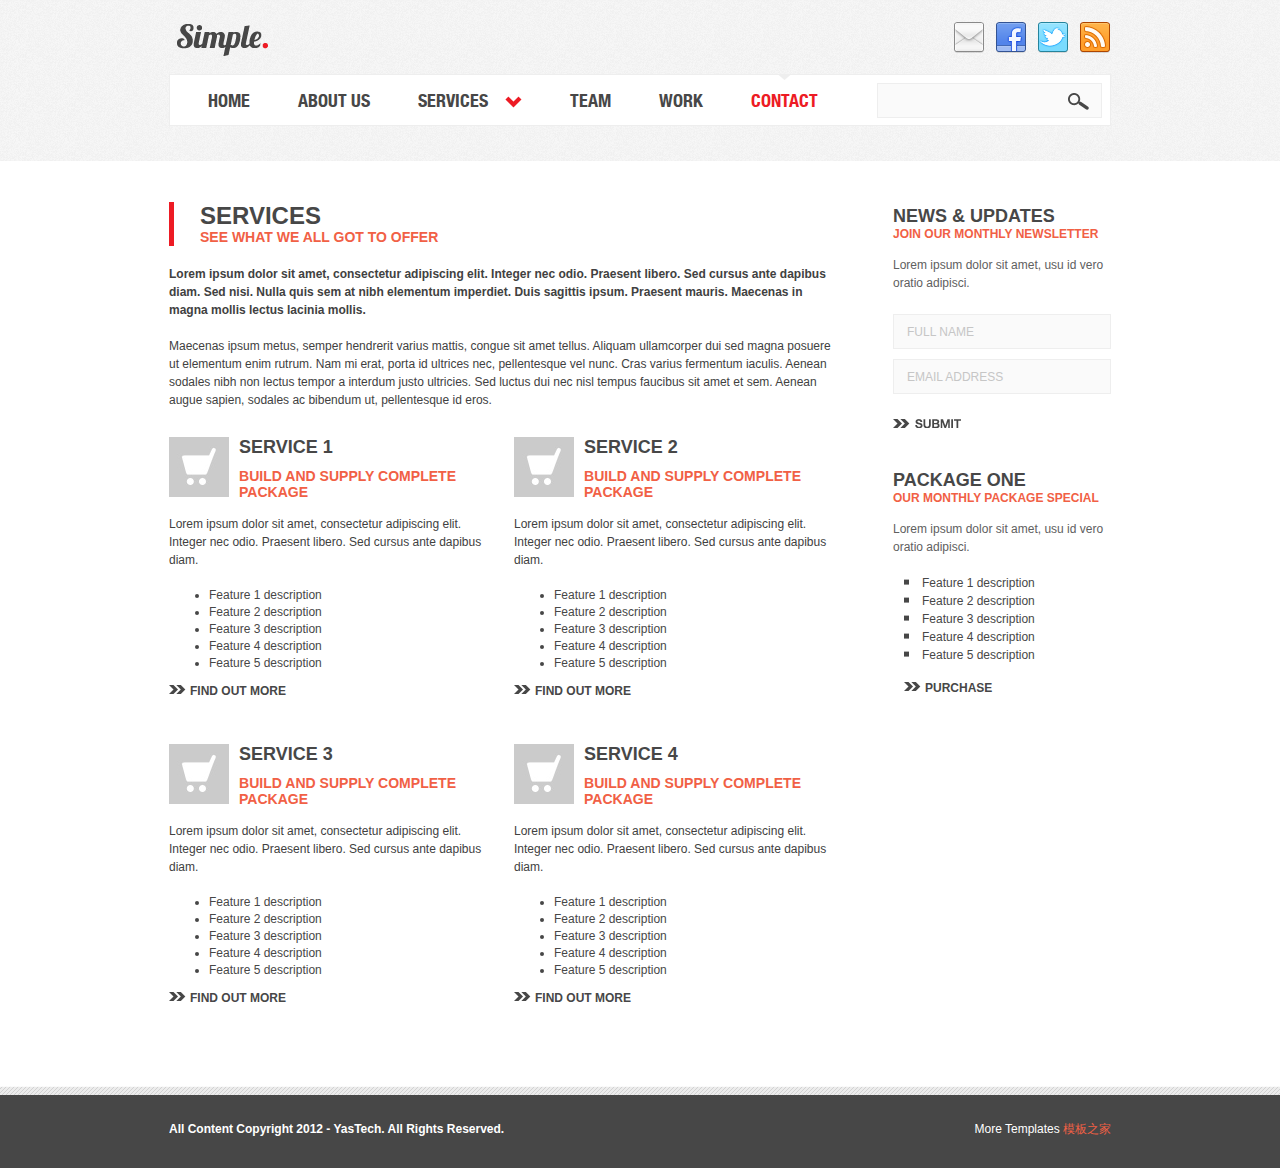
<file: services.html>
﻿<!DOCTYPE html PUBLIC "-//W3C//DTD XHTML 1.0 Transitional//EN" "http://www.w3.org/TR/xhtml1/DTD/xhtml1-transitional.dtd">
<html xmlns="http://www.w3.org/1999/xhtml">
<head>
	<meta http-equiv="Content-Type" content="text/html; charset=utf-8" />
	<title>Simple | Contact Us</title>
	<meta name="description" content="Simple" />
	<meta name="keywords" content="Simple" />
	<link rel="stylesheet" type="text/css" media="screen,projection" href="css/all.css" />
	<script type="text/javascript" src="js/jquery-1.7.2.min.js"></script>
	<script type="text/javascript" src="js/clear-fields2.js"></script>
</head>
<body class="inner-page">
	<div class="wrapper-holder">
		<div id="wrapper">
			<div id="header">
                <div class="slogan">
                    <a href="mailto:info@bestpsdfreebies.com"><img src="images/social-icons/Mail.png" alt="email" /></a>&nbsp;
                    <a href="../../facebook.com/bestpsdfreebies" target="_blank"><img src="images/social-icons/Facebook.png" alt="Facebook" /></a>&nbsp;
                    <a href="../../twitter.com/bestpsdfreebies" target="_blank"><img src="images/social-icons/Twitter.png" alt="Twitter" /></a>&nbsp;
                    <a href="#"><img src="images/social-icons/RSS.png" alt="RSS Feed" /></a>
                </div>
				<strong class="logo"><a href="index.html">Simple</a></strong>
				<div class="header-area">
					<div class="search-form">
						<form action="#">
							<fieldset>
								<input type="text" class="txt-field" />
								<input type="image" src="images/btn-search.gif" alt="search" />
							</fieldset>
						</form>
					</div>
					<ul id="nav">
						<li><a href="index.html">HOME</a></li>
						<li><a href="about.html">ABOUT US</a></li>
						<li>
							<a href="services.html" class="drop-item"><span>SERVICES</span></a>
							<ul>
								<li><a href="service1.html">Service 1</a></li>
								<li><a href="service2.html">Service 2</a></li>
								<li><a href="service3.html">Service 3</a></li>
								<li><a href="service4.html">Service 4</a></li>
							</ul>
						</li>
						<li><a href="team.html">TEAM</a></li>
						<li><a href="work.html">WORK</a></li>
						<li class="active"><a href="contact.html">CONTACT</a></li>
					</ul>
				</div>
			</div><!-- /header -->
			<div id="main">
				<div id="content">
					<div class="ttl-holder">
						<h1>SERVICES</h1>
						<h2>SEE WHAT WE ALL GOT TO OFFER</h2>
					</div>
					<div class="txt-section">
						<p><strong>Lorem ipsum dolor sit amet, consectetur adipiscing elit. Integer nec odio. Praesent libero. Sed cursus ante dapibus diam. Sed nisi. Nulla quis sem at nibh elementum imperdiet. Duis sagittis ipsum. Praesent mauris. Maecenas in magna mollis lectus lacinia mollis.</strong></p>
						<p>Maecenas ipsum metus, semper hendrerit varius mattis, congue sit amet tellus. Aliquam ullamcorper dui sed magna posuere ut elementum enim rutrum. Nam mi erat, porta id ultrices nec, pellentesque vel nunc. Cras varius fermentum iaculis. Aenean sodales nibh non lectus tempor a interdum justo ultricies. Sed luctus dui nec nisl tempus faucibus sit amet et sem. Aenean augue sapien, sodales ac bibendum ut, pellentesque id eros.</p>
						
						<div class="service">
							<img class="left" src="images/cart_icon.jpg" alt="service" />
							<h2>SERVICE 1</h2>
							<h3>BUILD AND SUPPLY COMPLETE PACKAGE</h3>
							<p>Lorem ipsum dolor sit amet, consectetur adipiscing elit. Integer nec odio. Praesent libero. Sed cursus ante dapibus diam. </p>
							<ul>
							    <li>Feature 1 description</li>
							    <li>Feature 2 description</li>
							    <li>Feature 3 description</li>
							    <li>Feature 4 description</li>
							    <li>Feature 5 description</li>
						    </ul>
						    <a href="service1.html" class="signup">FIND OUT MORE</a>
						</div>
						
						<div class="service" style="margin-right: 0px;">
							<img class="left" src="images/cart_icon.jpg" alt="service" />
							<h2>SERVICE 2</h2>
							<h3>BUILD AND SUPPLY COMPLETE PACKAGE</h3>
							<p>Lorem ipsum dolor sit amet, consectetur adipiscing elit. Integer nec odio. Praesent libero. Sed cursus ante dapibus diam. </p>
							<ul>
							    <li>Feature 1 description</li>
							    <li>Feature 2 description</li>
							    <li>Feature 3 description</li>
							    <li>Feature 4 description</li>
							    <li>Feature 5 description</li>
						    </ul>
						    <a href="service2.html" class="signup">FIND OUT MORE</a>
						</div>
						
						<div class="service">
							<img class="left" src="images/cart_icon.jpg" alt="service" />
							<h2>SERVICE 3</h2>
							<h3>BUILD AND SUPPLY COMPLETE PACKAGE</h3>
							<p>Lorem ipsum dolor sit amet, consectetur adipiscing elit. Integer nec odio. Praesent libero. Sed cursus ante dapibus diam. </p>
							<ul>
							    <li>Feature 1 description</li>
							    <li>Feature 2 description</li>
							    <li>Feature 3 description</li>
							    <li>Feature 4 description</li>
							    <li>Feature 5 description</li>
						    </ul>
						    <a href="service3.html" class="signup">FIND OUT MORE</a>
						</div>
						
						<div class="service" style="margin-right: 0px;">
							<img class="left" src="images/cart_icon.jpg" alt="service" />
							<h2>SERVICE 4</h2>
							<h3>BUILD AND SUPPLY COMPLETE PACKAGE</h3>
							<p>Lorem ipsum dolor sit amet, consectetur adipiscing elit. Integer nec odio. Praesent libero. Sed cursus ante dapibus diam. </p>
							<ul>
							    <li>Feature 1 description</li>
							    <li>Feature 2 description</li>
							    <li>Feature 3 description</li>
							    <li>Feature 4 description</li>
							    <li>Feature 5 description</li>
						    </ul>
						    <a href="service4.html" class="signup">FIND OUT MORE</a>
						</div>
						
						
					</div>
				</div><!-- /content -->
				<div id="sidebar">
					<div class="side-box">
						<h2>NEWS &amp; UPDATES</h2>
						<h3>JOIN OUR MONTHLY NEWSLETTER</h3>
						<p>Lorem ipsum dolor sit amet, usu id vero oratio adipisci.</p>
						<div class="submit-form">
							<form action="#">
								<fieldset>
									<div class="decor-field">
										<input type="text" value="FULL NAME" />
									</div>
									<div class="decor-field">
										<input type="text" value="EMAIL ADDRESS" />
									</div>
									<input type="submit" value="SUBMIT" class="btn-submit" />
								</fieldset>
							</form>
						</div>
					</div>
					<div class="side-box">
						<h2>PACKAGE ONE</h2>
						<h3>OUR MONTHLY PACKAGE SPECIAL</h3>
						<p>Lorem ipsum dolor sit amet, usu id vero oratio adipisci.</p>
						<ul>
							<li>Feature 1 description</li>
							<li>Feature 2 description</li>
							<li>Feature 3 description</li>
							<li>Feature 4 description</li>
							<li>Feature 5 description</li>
						</ul>
						<a href="#" class="signup">PURCHASE</a>
					</div>
				</div><!-- /sidebar -->
			</div><!-- /main -->
			<div id="footer">
				<span class="dev-info">More Templates <a href="http://www.cssmoban.com/" target="_blank" title="模板之家">模板之家</a></span>
				<strong class="copy">All Content Copyright 2012 - YasTech. All Rights Reserved. </strong>
			</div><!-- /footer -->
		</div><!-- /wrapper -->
	</div><!-- /wrapper-holder -->

</body>
</html>
</file>
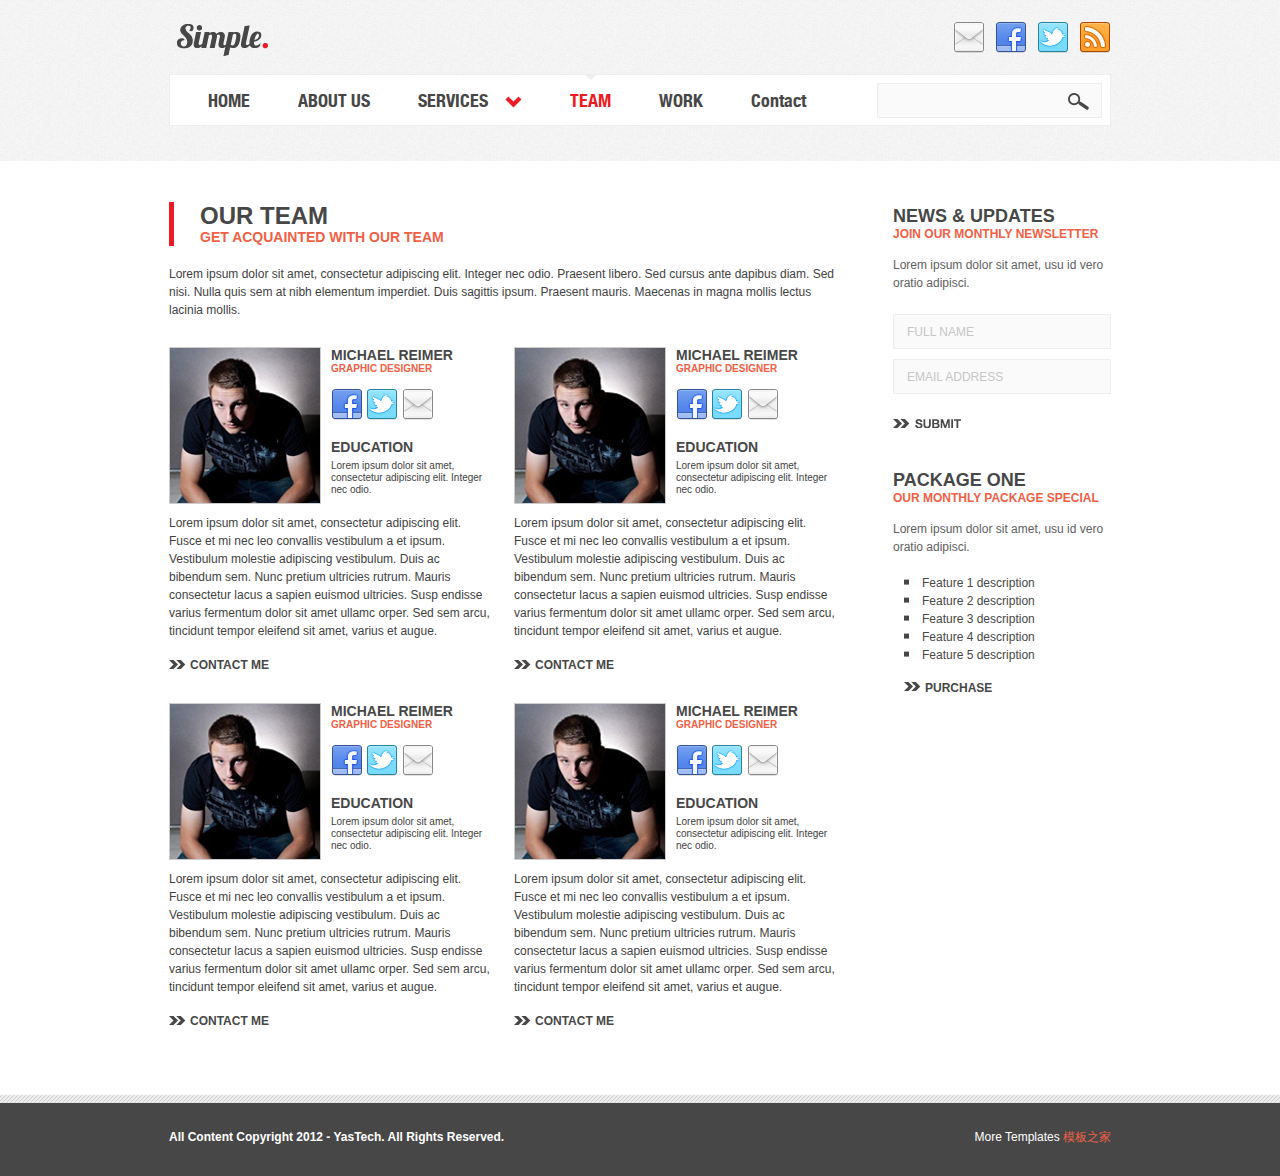
<file: team.html>
﻿<!DOCTYPE html PUBLIC "-//W3C//DTD XHTML 1.0 Transitional//EN" "http://www.w3.org/TR/xhtml1/DTD/xhtml1-transitional.dtd">
<html xmlns="http://www.w3.org/1999/xhtml">
<head>
	<meta http-equiv="Content-Type" content="text/html; charset=utf-8" />
	<title>Simple | Staff Page</title>
	<meta name="description" content="Simple" />
	<meta name="keywords" content="Simple" />
	<link rel="stylesheet" type="text/css" media="screen,projection" href="css/all.css" />
	<script type="text/javascript" src="js/jquery-1.7.2.min.js"></script>
	<script type="text/javascript" src="js/clear-fields.js"></script>
</head>
<body class="inner-page">
	<div class="wrapper-holder">
		<div id="wrapper">
			<div id="header">
                <div class="slogan">
                    <a href="mailto:info@bestpsdfreebies.com"><img src="images/social-icons/Mail.png" alt="email" /></a>&nbsp;
                    <a href="../../facebook.com/bestpsdfreebies" target="_blank"><img src="images/social-icons/Facebook.png" alt="Facebook" /></a>&nbsp;
                    <a href="../../twitter.com/bestpsdfreebies" target="_blank"><img src="images/social-icons/Twitter.png" alt="Twitter" /></a>&nbsp;
                    <a href="#"><img src="images/social-icons/RSS.png" alt="RSS Feed" /></a>
                </div>
				<strong class="logo"><a href="index.html">Simple</a></strong>
				<div class="header-area">
					<div class="search-form">
						<form action="#">
							<fieldset>
								<input type="text" class="txt-field" />
								<input type="image" src="images/btn-search.gif" alt="search" />
							</fieldset>
						</form>
					</div>
					<ul id="nav">
						<li><a href="index.html">HOME</a></li>
						<li><a href="about.html">ABOUT US</a></li>
						<li>
							<a href="services.html" class="drop-item"><span>SERVICES</span></a>
							<ul>
								<li><a href="service1.html">Service 1</a></li>
								<li><a href="service2.html">Service 2</a></li>
								<li><a href="service3.html">Service 3</a></li>
								<li><a href="service4.html">Service 4</a></li>
							</ul>
						</li>
						<li class="active"><a href="team.html">TEAM</a></li>
						<li><a href="work.html">WORK</a></li>
						<li><a href="contact.html">Contact</a></li>
					</ul>
				</div>
			</div><!-- /header -->
			<div id="main">
				<div id="content">
					<div class="ttl-holder">
						<h1>OUR TEAM</h1>
						<h2>GET ACQUAINTED WITH OUR TEAM</h2>
					</div>
					<div class="txt-section">
						<p>Lorem ipsum dolor sit amet, consectetur adipiscing elit. Integer nec odio. Praesent libero. Sed cursus ante dapibus diam. Sed nisi. Nulla quis sem at nibh elementum imperdiet. Duis sagittis ipsum. Praesent mauris. Maecenas in magna mollis lectus lacinia mollis. </p>
						
						<div class="staff">
							<img class="left" src="images/staff1.jpg" alt="img" />
							<h4>MICHAEL REIMER</h4>
							<h5>GRAPHIC DESIGNER</h5>
							<a href="default.htm"><img src="images/social-icons/Facebook.png" alt="facebook" /></a>
							<a href="default.htm"><img src="images/social-icons/Twitter.png" alt="twitter" /></a>
							<a href="default.htm"><img src="images/social-icons/Mail.png" alt="email" /></a>
							<h4 class="top">EDUCATION</h4>
							<p class="edu" style="font-size: 10px; line-height: 12px;">Lorem ipsum dolor sit amet, consectetur adipiscing elit. Integer nec odio.</p>
							<p>Lorem ipsum dolor sit amet, consectetur adipiscing elit. Fusce et mi nec leo convallis vestibulum a et ipsum. Vestibulum molestie adipiscing vestibulum. Duis ac bibendum sem. Nunc pretium ultricies rutrum. Mauris consectetur lacus a sapien euismod ultricies. Susp endisse varius fermentum dolor sit amet ullamc orper. Sed sem arcu, tincidunt tempor eleifend sit amet, varius et augue.</p>
							<a href="#" class="contactme">CONTACT ME</a>
						</div>
						
						<div class="staff" style="margin-right: 0px;">
							<img class="left" src="images/staff1.jpg" alt="img" />
							<h4>MICHAEL REIMER</h4>
							<h5>GRAPHIC DESIGNER</h5>
							<a href="default.htm"><img src="images/social-icons/Facebook.png" alt="facebook" /></a>
							<a href="default.htm"><img src="images/social-icons/Twitter.png" alt="twitter" /></a>
							<a href="default.htm"><img src="images/social-icons/Mail.png" alt="email" /></a>
							<h4 class="top">EDUCATION</h4>
							<p class="edu" style="font-size: 10px; line-height: 12px;">Lorem ipsum dolor sit amet, consectetur adipiscing elit. Integer nec odio.</p>
							<p>Lorem ipsum dolor sit amet, consectetur adipiscing elit. Fusce et mi nec leo convallis vestibulum a et ipsum. Vestibulum molestie adipiscing vestibulum. Duis ac bibendum sem. Nunc pretium ultricies rutrum. Mauris consectetur lacus a sapien euismod ultricies. Susp endisse varius fermentum dolor sit amet ullamc orper. Sed sem arcu, tincidunt tempor eleifend sit amet, varius et augue.</p>
							<a href="#" class="contactme">CONTACT ME</a>
						</div>
						
						<div class="staff">
							<img class="left" src="images/staff1.jpg" alt="img" />
							<h4>MICHAEL REIMER</h4>
							<h5>GRAPHIC DESIGNER</h5>
							<a href="default.htm"><img src="images/social-icons/Facebook.png" alt="facebook" /></a>
							<a href="default.htm"><img src="images/social-icons/Twitter.png" alt="twitter" /></a>
							<a href="default.htm"><img src="images/social-icons/Mail.png" alt="email" /></a>
							<h4 class="top">EDUCATION</h4>
							<p class="edu" style="font-size: 10px; line-height: 12px;">Lorem ipsum dolor sit amet, consectetur adipiscing elit. Integer nec odio.</p>
							<p>Lorem ipsum dolor sit amet, consectetur adipiscing elit. Fusce et mi nec leo convallis vestibulum a et ipsum. Vestibulum molestie adipiscing vestibulum. Duis ac bibendum sem. Nunc pretium ultricies rutrum. Mauris consectetur lacus a sapien euismod ultricies. Susp endisse varius fermentum dolor sit amet ullamc orper. Sed sem arcu, tincidunt tempor eleifend sit amet, varius et augue.</p>
							<a href="#" class="contactme">CONTACT ME</a>
						</div>
						
						<div class="staff" style="margin-right: 0px;">
							<img class="left" src="images/staff1.jpg" alt="img" />
							<h4>MICHAEL REIMER</h4>
							<h5>GRAPHIC DESIGNER</h5>
							<a href="default.htm"><img src="images/social-icons/Facebook.png" alt="facebook" /></a>
							<a href="default.htm"><img src="images/social-icons/Twitter.png" alt="twitter" /></a>
							<a href="default.htm"><img src="images/social-icons/Mail.png" alt="email" /></a>
							<h4 class="top">EDUCATION</h4>
							<p class="edu" style="font-size: 10px; line-height: 12px;">Lorem ipsum dolor sit amet, consectetur adipiscing elit. Integer nec odio.</p>
							<p>Lorem ipsum dolor sit amet, consectetur adipiscing elit. Fusce et mi nec leo convallis vestibulum a et ipsum. Vestibulum molestie adipiscing vestibulum. Duis ac bibendum sem. Nunc pretium ultricies rutrum. Mauris consectetur lacus a sapien euismod ultricies. Susp endisse varius fermentum dolor sit amet ullamc orper. Sed sem arcu, tincidunt tempor eleifend sit amet, varius et augue.</p>
							<a href="#" class="contactme">CONTACT ME</a>
						</div>
						
						<div style="clear: both;"></div>
						
					</div>
				</div><!-- /content -->
				<div id="sidebar">
					<div class="side-box">
						<h2>NEWS &amp; UPDATES</h2>
						<h3>JOIN OUR MONTHLY NEWSLETTER</h3>
						<p>Lorem ipsum dolor sit amet, usu id vero oratio adipisci.</p>
						<div class="submit-form">
							<form action="#">
								<fieldset>
									<div class="decor-field">
										<input type="text" value="FULL NAME" />
									</div>
									<div class="decor-field">
										<input type="text" value="EMAIL ADDRESS" />
									</div>
									<input type="submit" value="SUBMIT" class="btn-submit" />
								</fieldset>
							</form>
						</div>
					</div>
					<div class="side-box">
						<h2>PACKAGE ONE</h2>
						<h3>OUR MONTHLY PACKAGE SPECIAL</h3>
						<p>Lorem ipsum dolor sit amet, usu id vero oratio adipisci.</p>
						<ul>
							<li>Feature 1 description</li>
							<li>Feature 2 description</li>
							<li>Feature 3 description</li>
							<li>Feature 4 description</li>
							<li>Feature 5 description</li>
						</ul>
						<a href="#" class="signup">PURCHASE</a>
					</div>
				</div><!-- /sidebar -->
			</div><!-- /main -->
			<div id="footer">
				<span class="dev-info">More Templates <a href="http://www.cssmoban.com/" target="_blank" title="模板之家">模板之家</a></span>
				<strong class="copy">All Content Copyright 2012 - YasTech. All Rights Reserved. </strong>
			</div><!-- /footer -->
		</div><!-- /wrapper -->
	</div><!-- /wrapper-holder -->
	
</body>
</html>
</file>
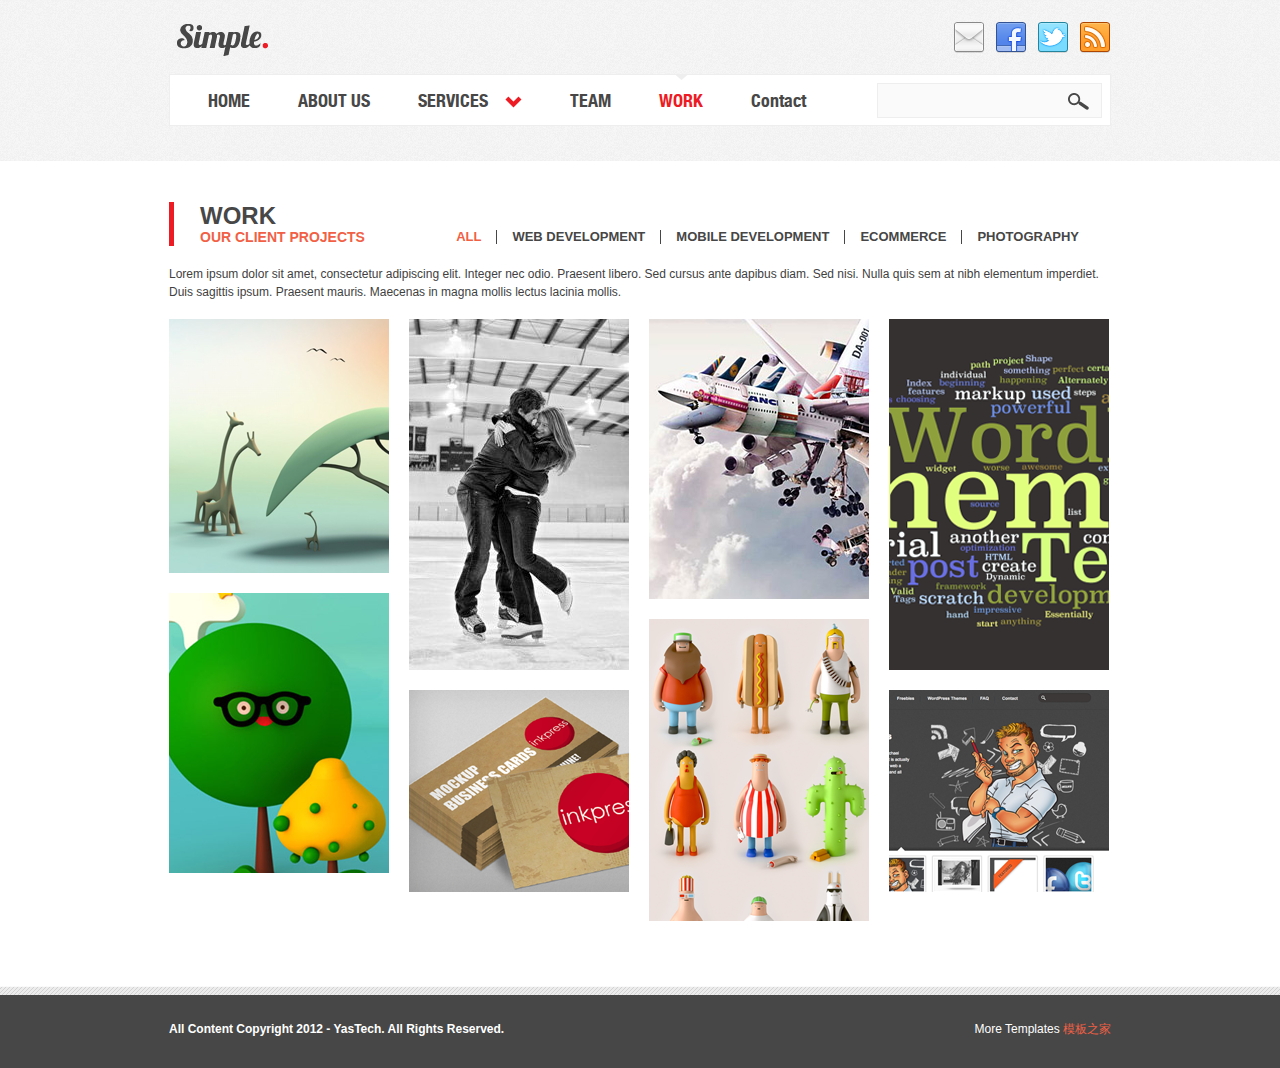
<file: work.html>
﻿<!DOCTYPE html PUBLIC "-//W3C//DTD XHTML 1.0 Transitional//EN" "http://www.w3.org/TR/xhtml1/DTD/xhtml1-transitional.dtd">
<html xmlns="http://www.w3.org/1999/xhtml">
<head>
	<meta http-equiv="Content-Type" content="text/html; charset=utf-8" />
	<title>Simple | Our Work</title>
	<meta name="description" content="Simple" />
	<meta name="keywords" content="Simple" />
	<link rel="stylesheet" type="text/css" media="screen,projection" href="css/all.css" />
	<link rel="stylesheet" type="text/css" media="screen,projection" href="css/fancybox.css" />
	<script type="text/javascript" src="js/jquery-1.7.2.min.js"></script>
	<script type="text/javascript" src="js/clear-fields.js"></script>
	<script type="text/javascript" src="js/jquery.masonry.js"></script>
</head>
<body class="inner-page">
	<div class="wrapper-holder">
		<div id="wrapper">
			<div id="header">
                <div class="slogan">
                    <a href="mailto:info@bestpsdfreebies.com"><img src="images/social-icons/Mail.png" alt="email" /></a>&nbsp;
                    <a href="../../facebook.com/bestpsdfreebies" target="_blank"><img src="images/social-icons/Facebook.png" alt="Facebook" /></a>&nbsp;
                    <a href="../../twitter.com/bestpsdfreebies" target="_blank"><img src="images/social-icons/Twitter.png" alt="Twitter" /></a>&nbsp;
                    <a href="#"><img src="images/social-icons/RSS.png" alt="RSS Feed" /></a>
                </div>
				<strong class="logo"><a href="index.html">Simple</a></strong>
				<div class="header-area">
					<div class="search-form">
						<form action="#">
							<fieldset>
								<input type="text" class="txt-field" />
								<input type="image" src="images/btn-search.gif" alt="search" />
							</fieldset>
						</form>
					</div>
					<ul id="nav">
						<li><a href="index.html">HOME</a></li>
						<li><a href="about.html">ABOUT US</a></li>
						<li>
							<a href="services.html" class="drop-item"><span>SERVICES</span></a>
							<ul>
								<li><a href="service1.html">Service 1</a></li>
								<li><a href="service2.html">Service 2</a></li>
								<li><a href="service3.html">Service 3</a></li>
								<li><a href="service4.html">Service 4</a></li>
							</ul>
						</li>
						<li><a href="team.html">TEAM</a></li>
						<li class="active"><a href="work.html">WORK</a></li>
						<li><a href="contact.html">Contact</a></li>
					</ul>
				</div>
			</div><!-- /header -->
			<div id="main">
				<div id="content" class="full">
					<div class="ttl-holder">
						<div class="filter">
							<ul id="filters" class="option-set" data-option-key="filter">
								<li><a href="#filter" data-option-value="*" class="selected">All</a></li>
								<li><a href="#filter" data-option-value=".web" >WEB DEVELOPMENT</a></li>
								<li><a href="#filter" data-option-value=".mobile" >MOBILE DEVELOPMENT</a></li>
								<li><a href="#filter" data-option-value=".ecommerce" >ECOMMERCE</a></li>
								<li class="last"><a href="#filter" data-option-value=".photography" >PHOTOGRAPHY</a></li>
							</ul>
						</div>
						<h1>WORK</h1>
						<h2>OUR CLIENT PROJECTS</h2>
					</div>
					<div class="txt-section">
						<p>Lorem ipsum dolor sit amet, consectetur adipiscing elit. Integer nec odio. Praesent libero. Sed cursus ante dapibus diam. Sed nisi. Nulla quis sem at nibh elementum imperdiet. Duis sagittis ipsum. Praesent mauris. Maecenas in magna mollis lectus lacinia mollis. </p>
					</div>
					<div class="gallery-section">
						<ul id="gallery">
						
							<li class="web"><a href="workitem.html"><img src="images/image04.png" alt="" /><span class="hover"><span class="text"><span class="title">KARDINE EXPLORATORY</span><span class="desc">WEB SITE DEVELOPMENT</span></span><span class="glass"></span></span></a></li>
							
							<li class="mobile"><a href="workitem.html"><img src="images/image05.png" alt="" /><span class="hover"><span class="text"><span class="title">WEDDING PHOTOS</span><span class="desc">WEB SITE DEVELOPMENT</span></span><span class="glass"></span></span></a></li>
							
							<li class="ecommerce"><a href="workitem.html"><img src="images/image06.png" alt="" /><span class="hover"><span class="text"><span class="title">KARDINE EXPLORATORY</span><span class="desc">PRINT</span></span><span class="glass"></span></span></a></li>
							
							<li class="photography"><a href="workitem.html"><img src="images/image07.png" alt="" /><span class="hover"><span class="text"><span class="title">KARDINE EXPLORATORY</span><span class="desc">WEB SITE DEVELOPMENT</span></span><span class="glass"></span></span></a></li>
							
							<li class="web"><a href="workitem.html"><img src="images/image08.png" alt="" /><span class="hover"><span class="text"><span class="title">KARDINE EXPLORATORY</span><span class="desc">WEB SITE DEVELOPMENT</span></span><span class="glass"></span></span></a></li>
							
							<li class="mobile"><a href="workitem.html"><img src="images/image09.png" alt="" /><span class="hover"><span class="text"><span class="title">KARDINE EXPLORATORY</span><span class="desc">WEB SITE DEVELOPMENT</span></span><span class="glass"></span></span></a></li>
							
							<li class="ecommerce"><a href="workitem.html"><img src="images/image10.png" alt="" /><span class="hover"><span class="text"><span class="title">KARDINE EXPLORATORY</span><span class="desc">WEB SITE DEVELOPMENT</span></span><span class="glass"></span></span></a></li>
							
							<li class="photography"><a href="workitem.html"><img src="images/image11.png" alt="" /><span class="hover"><span class="text"><span class="title">KARDINE EXPLORATORY</span><span class="desc">WEB SITE DEVELOPMENT</span></span><span class="glass"></span></span></a></li>
							
						</ul>
					</div>
				</div><!-- /content -->
			</div><!-- /main -->
			<div id="footer">
				<span class="dev-info">More Templates <a href="http://www.cssmoban.com/" target="_blank" title="模板之家">模板之家</a></span>
				<strong class="copy">All Content Copyright 2012 - YasTech. All Rights Reserved. </strong>
			</div><!-- /footer -->
		</div><!-- /wrapper -->
	</div><!-- /wrapper-holder -->

</body>
</html>
</file>
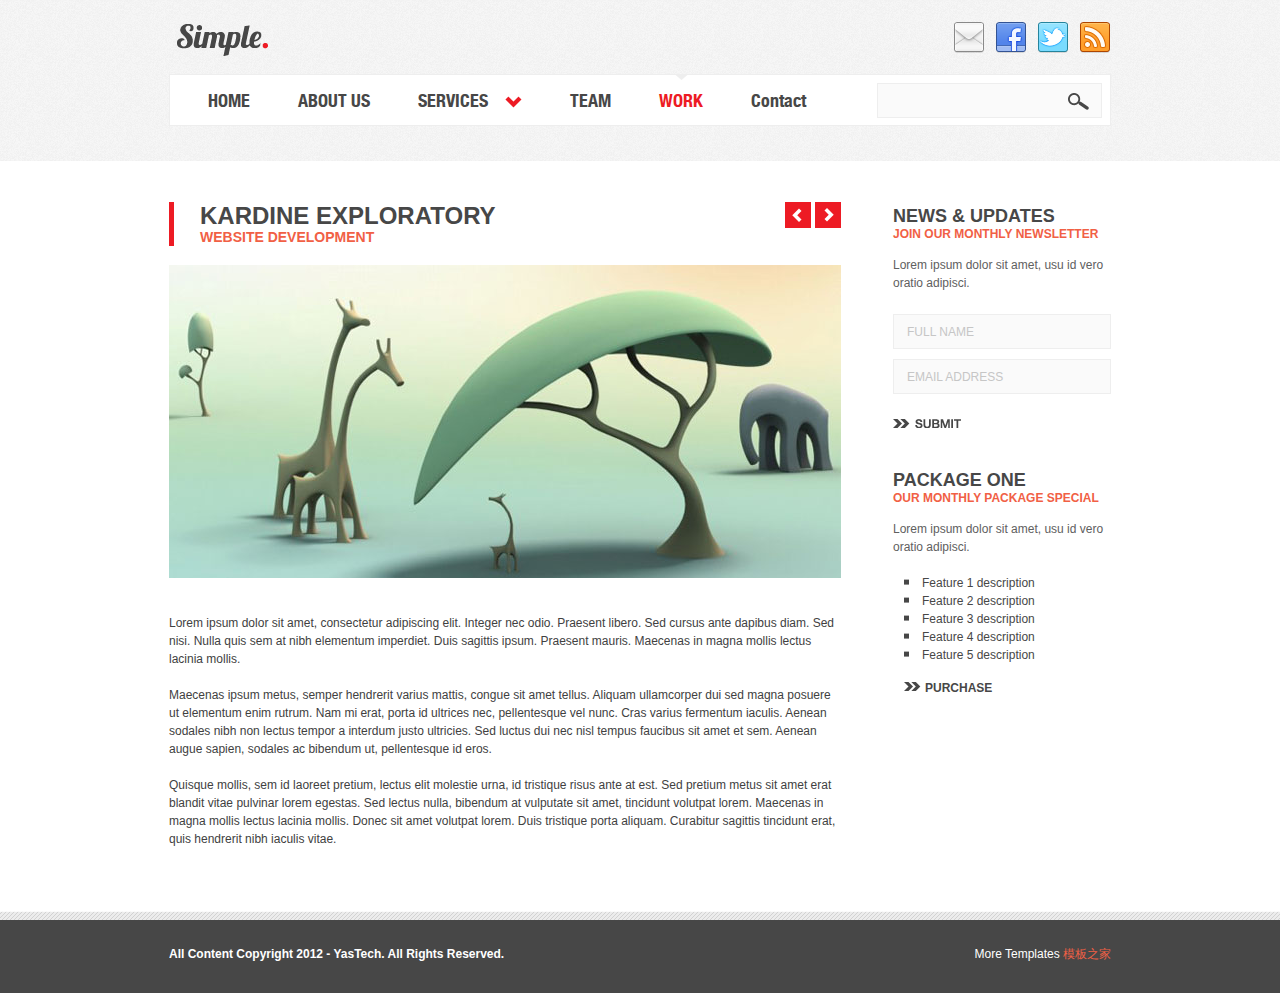
<file: workitem.html>
﻿<!DOCTYPE html PUBLIC "-//W3C//DTD XHTML 1.0 Transitional//EN" "http://www.w3.org/TR/xhtml1/DTD/xhtml1-transitional.dtd">
<html xmlns="http://www.w3.org/1999/xhtml">
<head>
	<meta http-equiv="Content-Type" content="text/html; charset=utf-8" />
	<title>Simple | Our Work Item</title>
	<meta name="description" content="Simple" />
	<meta name="keywords" content="Simple" />
	<link rel="stylesheet" type="text/css" media="screen,projection" href="css/all.css" />
	<link rel="stylesheet" type="text/css" media="screen,projection" href="css/fancybox.css" />
	<script type="text/javascript" src="js/jquery-1.7.2.min.js"></script>
	<script type="text/javascript" src="js/clear-fields.js"></script>
</head>
<body class="inner-page">
	<div class="wrapper-holder">
		<div id="wrapper">
			<div id="header">
                <div class="slogan">
                    <a href="mailto:info@bestpsdfreebies.com"><img src="images/social-icons/Mail.png" alt="email" /></a>&nbsp;
                    <a href="../../facebook.com/bestpsdfreebies" target="_blank"><img src="images/social-icons/Facebook.png" alt="Facebook" /></a>&nbsp;
                    <a href="../../twitter.com/bestpsdfreebies" target="_blank"><img src="images/social-icons/Twitter.png" alt="Twitter" /></a>&nbsp;
                    <a href="#"><img src="images/social-icons/RSS.png" alt="RSS Feed" /></a>
                </div>
				<strong class="logo"><a href="index.html">Simple</a></strong>
				<div class="header-area">
					<div class="search-form">
						<form action="#">
							<fieldset>
								<input type="text" class="txt-field" />
								<input type="image" src="images/btn-search.gif" alt="search" />
							</fieldset>
						</form>
					</div>
					<ul id="nav">
						<li><a href="index.html">HOME</a></li>
						<li><a href="about.html">ABOUT US</a></li>
						<li>
							<a href="services.html" class="drop-item"><span>SERVICES</span></a>
							<ul>
								<li><a href="service1.html">Service 1</a></li>
								<li><a href="service2.html">Service 2</a></li>
								<li><a href="service3.html">Service 3</a></li>
								<li><a href="service4.html">Service 4</a></li>
							</ul>
						</li>
						<li><a href="team.html">TEAM</a></li>
						<li class="active"><a href="work.html">WORK</a></li>
						<li><a href="contact.html">Contact</a></li>
					</ul>
				</div>
			</div><!-- /header -->
			<div id="main">
				<div id="content">
					<div class="ttl-holder">
						<h1>KARDINE EXPLORATORY</h1>
						<h2>WEBSITE DEVELOPMENT</h2>
					</div>
					<div class="txt-section">
						<div class="arrows">
                            <a href="#" title="Next Item">
                                <img src="images/right-arrow.png" alt="next" /></a>
                                
                            <a href="#" title="Previous Item" class="prev">
                                <img src="images/left-arrow.png" alt="previous" /></a>
                        </div>
                        <div style="clear:both;"></div>
                        <img src="images/work_item_pic.jpg" alt="Work Item Pic" />
                        <p>&nbsp;</p>
                        <p>Lorem ipsum dolor sit amet, consectetur adipiscing elit. Integer nec odio. Praesent libero. Sed cursus ante dapibus diam. Sed nisi. Nulla quis sem at nibh elementum imperdiet. Duis sagittis ipsum. Praesent mauris. Maecenas in magna mollis lectus lacinia mollis.</p>
                        <p>Maecenas ipsum metus, semper hendrerit varius mattis, congue sit amet tellus. Aliquam ullamcorper dui sed magna posuere ut elementum enim rutrum. Nam mi erat, porta id ultrices nec, pellentesque vel nunc. Cras varius fermentum iaculis. Aenean sodales nibh non lectus tempor a interdum justo ultricies. Sed luctus dui nec nisl tempus faucibus sit amet et sem. Aenean augue sapien, sodales ac bibendum ut, pellentesque id eros.</p>
                        <p>Quisque mollis, sem id laoreet pretium, lectus elit molestie urna, id tristique risus ante at est. Sed pretium metus sit amet erat blandit vitae pulvinar lorem egestas. Sed lectus nulla, bibendum at vulputate sit amet, tincidunt volutpat lorem. Maecenas in magna mollis lectus lacinia mollis. Donec sit amet volutpat lorem. Duis tristique porta aliquam. Curabitur sagittis tincidunt erat, quis hendrerit nibh iaculis vitae. </p>
					</div>
				</div><!-- /content -->
                <div id="sidebar">
					<div class="side-box">
						<h2>NEWS &amp; UPDATES</h2>
						<h3>JOIN OUR MONTHLY NEWSLETTER</h3>
						<p>Lorem ipsum dolor sit amet, usu id vero oratio adipisci.</p>
						<div class="submit-form">
							<form action="#">
								<fieldset>
									<div class="decor-field">
										<input type="text" value="FULL NAME" />
									</div>
									<div class="decor-field">
										<input type="text" value="EMAIL ADDRESS" />
									</div>
									<input type="submit" value="SUBMIT" class="btn-submit" />
								</fieldset>
							</form>
						</div>
					</div>
					<div class="side-box">
						<h2>PACKAGE ONE</h2>
						<h3>OUR MONTHLY PACKAGE SPECIAL</h3>
						<p>Lorem ipsum dolor sit amet, usu id vero oratio adipisci.</p>
						<ul>
							<li>Feature 1 description</li>
							<li>Feature 2 description</li>
							<li>Feature 3 description</li>
							<li>Feature 4 description</li>
							<li>Feature 5 description</li>
						</ul>
						<a href="#" class="signup">PURCHASE</a>
					</div>
				</div><!-- /sidebar -->
			</div><!-- /main -->
			<div id="footer">
				<span class="dev-info">More Templates <a href="http://www.cssmoban.com/" target="_blank" title="模板之家">模板之家</a></span>
				<strong class="copy">All Content Copyright 2012 - YasTech. All Rights Reserved. </strong>
			</div><!-- /footer -->
		</div><!-- /wrapper -->
	</div><!-- /wrapper-holder -->

</body>
</html>
</file>
<file: css/all.css>
/* general settings */
@font-face{
	font-family:'HelveticaBCond';
	src: url('../fonts/helveticaneue-boldcond-webfont.eot');
	src: url('../fonts/helveticaneue-boldcond-webfont.eot@#iefix') format('embedded-opentype'),
		url('../fonts/helveticaneue-boldcond-webfont.woff') format('woff'),
		url('../fonts/helveticaneue-boldcond-webfont.ttf') format('truetype'),
		url('../fonts/helveticaneue-boldcond-webfont.svg#HelveticaBCond') format('svg');
}
body{
	margin:0;
	color:#606060;
	font:12px Helvetica, Arial, sans-serif;
	background:#fff;
	min-width:960px;
}
form, fieldset{
	margin:0;
	padding:0;
	border:0;
}
input{
	font:100% Helvetica, Arial, sans-serif;
	vertical-align:middle;
	outline:none;
	color:#474747;
}
img{border:0;}
a{
	color:#474747;
	text-decoration:none;
}
a:hover{text-decoration:underline;}
ul
{
    line-height:17px;
    color:#474747;
}
/* wrapper */
.wrapper-holder{
	width:100%;
	overflow:hidden;
	position:relative;
}
#wrapper{
	width:942px;
	margin:0 auto;
}
/* header */
#header{
	background:url(../images/bg-header.gif);
	padding:15px 9999px 35px;
	margin:0 -9999px;
	position:relative;
	z-index:1;
	width:100%;
}
.inner-page #header{z-index:100;}
.logo{
	display:block;
	margin:0 0 14px 4px;
	background:url(../images/simple_logo.png) no-repeat;
	width:152px;
	height:45px;
	overflow:hidden;
	text-indent:-9999px;
}
.logo a{
	display:block;
	height:100%;
}
.header-area{
	background:#fff;
	position:relative;
	z-index:100;
	padding:0 8px 0 14px;
	border:1px solid #eee;
	height:1%;
}
.header-area:after{
	content:"";
	clear:both;
	display:block;
}
.search-form{
	float:right;
	margin:8px 0 0;
	width:221px;
	border:1px solid #eee;
	background:#fafafa;
	height:31px;
	padding:1px;
	overflow:hidden;
}
.search-form input{
	float:left;
	margin:8px 0 0;
}
.search-form input.txt-field{
	padding:5px;
	border:0;
	margin:0 9px 0 0;
	background:none;
	width:170px;
	font-size:17px;
	height:20px;
}
/* nav */
#nav{
	margin:0;
	padding:0;
	list-style:none;
	float:left;
	font:18px/21px "HelveticaBCond", Helvetica, Arial, sans-serif;
}
#nav li{
	float:left;
	margin:0 24px;
	padding:0 0 14px;
}
#nav a{
	float:left;
	cursor:pointer;
	padding:15px 0 0;
}
#nav a.drop-item span{
	float:left;
	background:url(../images/bg-drop-item.gif) no-repeat 100% 4px;
	padding:0 34px 0 0;
}
#nav li:hover a,
#nav .active a,
#nav a:hover{
	color:#ed1b24;
	text-decoration:none;
	background:url(../images/bg-nav-hover.gif) no-repeat 50% 0;
}
#nav li:hover{position:relative;}
#nav li:hover ul{display:block;}
#nav ul{
	display:none;
	margin:0;
	padding:10px;
	list-style:none;
	position:absolute;
	top:100%;
	left:-10px;
	z-index:5;
	background:#fff;
	border:1px solid #eee;
	width:140px;
}
#nav ul li{
	float:none;
	margin:0;
}
#nav ul a{
	float:none;
	background:none !important;
	padding:0;
	color:#474747 !important;
}
#nav ul a:hover{
	background:none;
	color:#ed1b24 !important;
}
/* gallery-area */
.gallery-area{
	overflow:hidden;
	padding:25px 0 0 30px;
	height:327px;
	position:relative;
}
.gall-list{
	margin:0;
	padding:0;
	list-style:none;
	position:relative;
	height:327px;
}
.gall-list li{
	position:absolute;
	top:0;
	left:0;
	display:none;
	background:none !important;
}
.gall-list .img{
	float:right;
	margin:0 0 0 60px;
}
.gall-list .img img{vertical-align:top;}
.gall-list .txt-box{
	overflow:hidden;
	padding:35px 0 0;
}
.gall-list .txt-box h2{
	font-size:24px;
	line-height:28px;
	color:#474747;
	margin:0 0 25px;
}
.gall-list .txt-box p{
	font-size:12px;
	line-height:18px;
	margin:0 0 19px;
}
.signup{
	background:url(../images/bg-signup.png) no-repeat 0 1px;
	padding:0 0 0 21px;
	font-weight:bold;
	line-height:15px;
}
.purchase
{
    background:url(../images/bg-signup.png) no-repeat 0 2px;
	padding:0 0 0 21px;
	font-weight:bold;
	line-height:15px;
    position:absolute;
    bottom:15px;
	left: 20px;
}
.gallery-area .pagination-area{
	position:absolute;
	right:34px;
	bottom:14px;
	z-index:101;
}
.gallery-area .pagination-area a{
	float:left;
	width:23px;
	margin:0 0 0 7px;
	height:5px;
	overflow:hidden;
	background:#d9d9d9;
	text-indent:-9999px;
}
.gallery-area .pagination-area a.activeSlide,
.gallery-area .pagination-area a:hover{background:#ed1b24;}
/* main */
#main{
	width:100%;
	padding:0 0 45px;
	position:relative;
	z-index:5;
}
#main:after{
	content:"";
	clear:both;
	display:block;
}
.info-area{
	width:877px;
	overflow:hidden;
	margin:-35px auto 0;
	position:relative;
	z-index:3;
}
.info-area .c{
	background:#fff;
	overflow:hidden;
	padding:4px 0;
}
.info-area .b{
	background:url(../images/bg-info-area-b.png) no-repeat 50% 0;
	width:877px;
	height:44px;
}
.info-area .block{
	float:left;
	background:url(../images/bg-info-area-block.gif) no-repeat;
	width:287px;
	height:392px;
	overflow:hidden;
	margin:0 0 0 4px;
}
.info-area h3{
	height:75px;
	margin:0;
	/*text-indent:-9999px;*/
	overflow:hidden;
}
.info-area h3
{
    font-family: Impact;
    font-size:40px;
    color:#fafafa;
    font-weight:bold;
    margin: 18px 0 0 27px;
    padding:0px;
}

/*.ttl-join-us
background:url(../images/bg-ttl-join-us.gif) no-repeat 27px 25px;
.info-area h3.ttl-packages{background:url(../images/bg-ttl-pack.gif) no-repeat 27px 25px;}
.info-area h3.ttl-support{background:url(../images/bg-ttl-support.gif) no-repeat 27px 25px;}*/
.info-area .link-area{
	display:block;
	height:277px;
	cursor:pointer;
	padding:20px 29px 0;
}
.info-area .link-area:hover{
	text-decoration:none;
	background:#ededed;
}
.info-area .ttl{
	display:block;
	color:#474747;
	font-size:14px;
	line-height:17px;
	padding:0 0 22px;
	font-weight:bold;
}
.info-area .txt{
	display:block;
	font-size:12px;
	line-height:18px;
	padding:0 0 53px;
}
.info-area .ico img{
	display:block;
	margin:0 auto;
}
/* info-row */
.info-row{
	background:#f3f3f3;
	padding:63px 40px 26px;
	position:relative;
	z-index:1;
	margin:-68px 0 41px;
	border:1px solid #eee;
}
.sign-today{
	background:url(../images/bg-sign-today.png) no-repeat 0 4px;
	color:#474747;
	font-size:18px;
	line-height:21px;
	font-weight:bold;
	padding:0 0 1px 39px;
}
.info-row .text{
	display:block;
	color:#f16045;
	font-weight:bold;
	padding:0 0 0 39px;
	line-height:15px;
}
/* info-holder */
.info-holder{
	overflow:hidden;
	padding:0 7px 0 1px;
}
.info-holder .box:first-child{float:left;}
.info-holder .box{
	float:right;
	width:425px;
}
.info-holder h2{
	color:#474747;
	font-size:18px;
	line-height:21px;
	margin:0;
}
.info-holder h3{
	color:#f16045;
	font-size:14px;
	line-height:17px;
	margin:0 0 14px;
}
.info-holder p{
	line-height:18px;
	margin:0 0 22px;
}
.submit-form .decor-field{
	overflow:hidden;
	padding:0 0 10px;
}
.submit-form .decor-field input{
	background:#fafafa;
	border:1px solid #eee;
	padding:9px 13px;
	width:322px;
	color:#c6c6c6;
	font-size:12px;
	height:15px;
}
#sidebar .submit-form .decor-field input{width:190px;}
.submit-form .btn-submit{
	display:block;
	margin:15px 0 0;
	padding:0;
	border:0;
	background:url(../images/bg-btn-submit.gif) no-repeat;
	width:68px;
	height:9px;
	text-indent:-9999px;
	line-height:0;
	font-size:0;
	cursor:pointer;
}
/* content */
#content{
	width:672px;
	padding:41px 0 0;
	float:left;
}
#content.full{
	width:940px;
}
#content .ttl-holder{
	border-left:5px solid #ed1b24;
	padding:0 0 0 26px;
	margin:0 0 19px;
}
#content .ttl-holder .filter{
	float:right;
}
#content .ttl-holder .filter ul{
	float:right;
	margin:0;
	padding:28px 15px 0 0; 
}
#content .ttl-holder .filter li{
	list-style:none;
	float:left;
	padding:0 15px;
	font-size:13px;
	line-height:14px;
	height:14px;
	color:#464646;
	text-transform:uppercase;
	font-weight:bold;
	border-right:1px solid #464646;
}
#content .ttl-holder .filter li.last{
	border:0;
}
#content .ttl-holder .filter li a{
	color:#464646;
}
#content .ttl-holder .filter li a.selected{
	color:#F16045;
}
#content .ttl-holder h1{
	color:#474747;
	font-size:24px;
	line-height:27px;
	margin:0;
}
#content .ttl-holder h2{
	color:#f16045;
	font-size:14px;
	line-height:17px;
	margin:0;
}
#content .txt-section { position:relative; }
#content .txt-section p{
	color:#414141;
	font-size:12px;
	line-height:18px;
	margin:0 0 18px;
}
.txt-hold{overflow:hidden;}
.txt-hold .img-box{
	float:left;
	border:1px solid #ccc;
	padding:2px;
	margin:4px 25px 0 0;
}
.txt-hold .img-box img{float:left;}
#content .arrows
{
    position:absolute;
    top:-63px;
    width:672px;
}
#content .arrows a { float:right; }
#content .arrows a.prev { padding-right:4px; }
.info-hold{
	overflow:hidden;
}
.info-hold .big-letter{
	float:left;
	padding:0 6px 0 0;
	color:#f16045;
	font-size:36px;
	line-height:36px;
}
.txt-section blockquote{
	background:url(../images/bg-quote.gif) no-repeat 0 5px;
	padding:0 0 20px 34px;
	margin:0;
	font-style:italic;
	line-height:18px;
	color:#414141;
}
.txt-section block quote q:before,
.txt-section block quote q:after{content:"";}
.two-columns{
	overflow:hidden;
	margin:0 -41px 0 0;
}
.two-columns .block{
	float:left;
	width:310px;
	margin:0 40px 0 0;
}
.three-columns{
	overflow:hidden;
	padding:0 0 17px;
	margin:0 -18px 0 0;
}
.three-columns .block{
	width:210px;
	float:left;
	margin:0 17px 0 0;
}
.alert-text04,
.alert-text03,
.alert-text02,
.alert-text01{
	display:block;
	margin:0 0 18px;
	padding:21px;
	border:1px solid #98c601;
	background:#effeb9;
	color:#98c601;
	font-size:14px;
	line-height:17px;
	font-style:italic;
	text-align:centre;
}
.alert-text02{
	background:#fbcbc1;
	border:1px solid #eb5439;
	color:#eb5439;
}
.alert-text03{
	background:#ffe9ad;
	border:1px solid #fab418;
	color:#fab418;
}
.alert-text04{
	background:#d1e4f3;
	border:1px solid #4d8fcb;
	color:#4d8fcb;
}
/* sidebar */
#sidebar{
	width:218px;
	padding:45px 0 0;
	float:right;
}
.side-box{padding:0 0 42px;}
.side-box h2{
	color:#474747;
	font-size:18px;
	line-height:21px;
	margin:0;
}
.side-box h3{
	color:#f16045;
	font-size:12px;
	line-height:15px;
	margin:0 0 14px;
}
.side-box p{
	line-height:18px;
	margin:0 0 22px;
}
.side-box ul, ul.list{
	margin:-2px 0 0;
	padding:0 0 15px 11px;
	list-style:none;
	color:#474747;
	line-height:15px;
}
.side-box ul li, ul.list li{
	background:url(../images/bullet-list.gif) no-repeat 0 3px;
	padding:0 0 3px 18px;
}
.side-box .signup{margin:0 0 0 11px;}
/* footer */
#footer{
	background:#474747 url(../images/bg-footer.gif) repeat-x;
	height:46px;
	color:#fff;
	padding:36px 9999px 0;
	margin:0 -9999px;
	position:relative;
	width:100%;
	overflow:hidden;
}
#footer .dev-info{
	float:right;
	line-height:15px;
}
#footer .dev-info a{color:#f16045;}
#footer .copy{
	display:block;
	overflow:hidden;
	padding:0px 40px 0px 0px;
}

/* CONTACT FORM */

.contact-form .decor-field{
	overflow:hidden;
	padding:0 0 10px;
}
.contact-form .decor-field input{
	background:#fafafa;
	border:1px solid #eee;
	padding:9px 13px;
	width:322px;
	color:#c6c6c6;
	font-size:12px;
	height:15px;
}

.contact-form .decor-field textarea{
	background:#fafafa;
	border:1px solid #eee;
	padding:9px 13px;
	width:550px;
	color:#c6c6c6;
	font:12px Helvetica, Arial, sans-serif;
	height:150px;
}

#sidebar .contact-form .decor-field input{width:192px;}
.contact-form .btn-submit{
	display:block;
	margin:15px 0 0;
	padding:0;
	border:0;
	background:url(../images/bg-btn-submit.gif) no-repeat;
	width:68px;
	height:9px;
	text-indent:-9999px;
	line-height:0;
	font-size:0;
	cursor:pointer;
}

/* TEAM PAGE */

div.staff
{
	width: 325px;
	margin: 10px 20px 20px 0px;
	float: left;
}

.staff img.left
{
	float: left;
	margin: 0px 10px 5px 0px;
	border: 1px solid #ccc;
}

.staff h4
{
	color: #474747;
	margin: 0px;
	font-size: 14px;
}

.staff h5
{
	color: #F16045;
	margin: 0px 0px 15px 0px;
	font-size: 10px;
}

.staff h4.top
{
	margin-top: 15px;
	margin-bottom: 5px;
}

#content .text-section .staff .edu
{
	font-size: 10px;
}

.contactme {
    background: url("../images/bg-signup.png") no-repeat scroll 0 2px transparent;
    font-weight: bold;
    line-height: 15px;
    padding: 0 0 0 21px;
}

/* SERVICE PAGE */

div.service
{
	width: 325px;
	margin: 10px 20px 35px 0px;
	float: left;
}

.service img.left
{
	float: left;
	margin: 0px 10px 5px 0px;
}

.service h2
{
	margin: 0px 0px 10px 0px;
	color: #474747;
}

.service h3
{
	margin: 0px 0px 15px 0px;
	color: #f16045;
}

/* WORK PAGE */

.gallery-section ul{
	overflow:hidden;
	margin:0 -20px 0 0;
	width:960px;
	padding:0;
}
.gallery-section ul li{
	float:left;
	width:220px;
	padding:0;
	margin:0 20px 20px 0;
	position:relative;
	list-style:none;
}
.gallery-section ul li img{
	display:block;
}
.gallery-section ul li .hover{
	display:none;
	position:absolute;
	top:0;
	left:0;
	width:100%;
	height:100%;
	z-index:99;
	background:url(../images/bg-hover-overlay.png) repeat;
}
.gallery-section ul li:hover .hover{
	display:block;
}
.gallery-section ul li .hover .glass{
	display:block;
	position:absolute;
	top:50%;
	left:50%;
	z-index:100;
	background:url(../images/ico_zoom.png) no-repeat;
	width:72px;
	height:72px;
	margin:-36px 0 0 -36px;
}
.gallery-section ul li .hover .text{
	display:block;
	position:absolute;
	top:0;
	padding:20px;
	left:0;
	z-index:100;
}
.gallery-section ul li .hover .text .title{
	font-family:'HelveticaBCond';
	display:block;
	font-size:18px;
	color:#fff;
	line-height:20px;
}
.gallery-section ul li .hover .text .desc{
	font-family:'HelveticaBCond';
	display:block;
	font-size:12px;
	color:#d1d1d1;
	line-height:16px;
}
.isotope-item {
	z-index: 2;
}
.copyrights{text-indent:-9999px;height:0;line-height:0;font-size:0;overflow:hidden;}
.isotope-hidden.isotope-item {
	pointer-events: none;
	z-index: 1;
}
.isotope, .isotope .isotope-item {
	-webkit-transition-duration: 0.8s;
	-moz-transition-duration: 0.8s;
	-ms-transition-duration: 0.8s;
	-o-transition-duration: 0.8s;
	transition-duration: 0.8s;
}
.isotope {
	-webkit-transition-property: height, width;
	-moz-transition-property: height, width;
	-ms-transition-property: height, width;
	-o-transition-property: height, width;
	transition-property: height, width;
}
.isotope .isotope-item {
	-webkit-transition-property: -webkit-transform, opacity;
	-moz-transition-property: -moz-transform, opacity;
	-ms-transition-property: -ms-transform, opacity;
	-o-transition-property: top, left, opacity;
	transition-property: transform, opacity;
}
.isotope.no-transition, .isotope.no-transition .isotope-item, .isotope .isotope-item.no-transition {
	-webkit-transition-duration: 0s;
	-moz-transition-duration: 0s;
	-ms-transition-duration: 0s;
	-o-transition-duration: 0s;
	transition-duration: 0s;
}
.isotope.infinite-scrolling {
	-webkit-transition: none;
	-moz-transition: none;
	-ms-transition: none;
	-o-transition: none;
	transition: none;
}

/* PRICING TABLE STYLES */

div.package {
	background:url(../images/bg-info-area-block.gif) no-repeat;
	width:200px;
	height:370px;
	overflow:hidden;
	margin:0 0 0 4px;
	float: left;
	margin-right: 20px;
	margin-left: 0px;
	position:relative;
}

.package h3 {
    height: 93px;
    margin: 0;
    overflow: hidden;
    text-indent: -9999px;
}

.package h1
{
	text-align: center;
	margin-top: 0px;
	color:#474747;
	font-size:24px;
	line-height:27px;
}

.package ul
{
	padding-left: 14px;
	margin-top: 20px;
}

.package ul li
{
	margin-bottom: 10px;
}

.package .txt
{
	font-weight: bold;
}

.package h3.pkg-value{background:url(../images/value-pkg.gif) no-repeat 45px 25px;}
.package h3.pkg-basic{background:url(../images/pkg-basic.jpg) no-repeat 47px 25px;}
.package h3.pkg-custom{background:url(../images/pkg-custom.gif) no-repeat 32px 25px;}
.package .link-area{
	display:block;
	height:277px;
	cursor:pointer;
	padding:22px 20px 0;
}

.package .link-area:hover{
	text-decoration:none;
	background:#ededed;
}

.slogan
{
    float:right;
    font-size: 18px;
    color:#000;
    padding: 7px 0 0 0;
    font-weight:bold;
    text-transform: lowercase;
}
</file>
